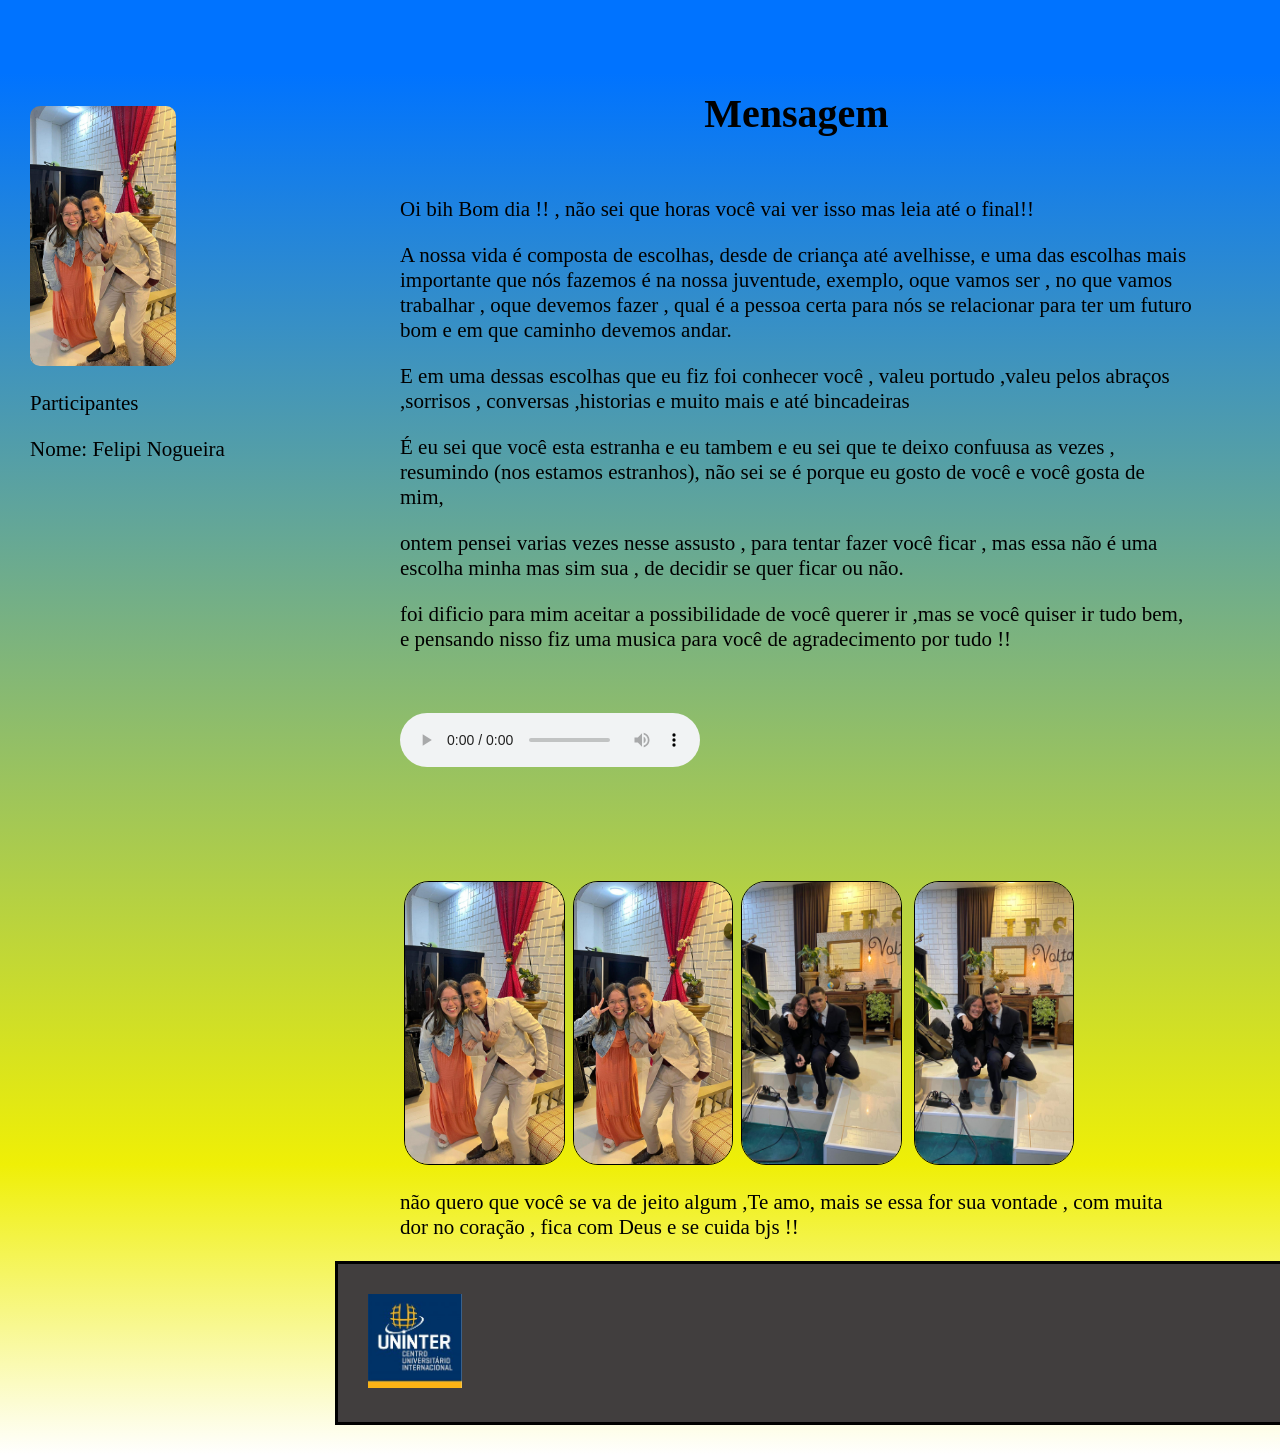
<file: index.html>
<!DOCTYPE html>
<html lang="pt-br">
<head>
    <meta charset="UTF-8">
    <meta name="viewport" content="width=device-width, initial-scale=1.0">
    <title>site </title>
    <link rel="stylesheet" href="felipe.css">
</head>
<body >

 <div class="p2">
    <img src="bih.jpg" alt="" class="img" style="border-radius: 10px;width: 40%;height: 35%;">
    <div class="oiu">
    <p id="ei">Participantes</p>
    <p id="eii">Nome: Felipi Nogueira</p>
    <!-- <p id="eiii">Nome: Diogo Leandro</p> -->
</div>
</div>
<main class="p1">



                <h1 class="central"> Mensagem </h1>

     <p> Oi bih Bom dia !! , não sei que horas você vai ver isso mas leia até o final!!</p>

    <p> A nossa vida é composta de escolhas, desde de criança até avelhisse,
        e uma das escolhas mais importante que nós fazemos é na nossa juventude,
        exemplo, oque vamos ser , no que vamos trabalhar , oque devemos fazer ,
        qual é a pessoa certa para nós se relacionar para ter um futuro bom e 
        em que caminho devemos andar.</p>

    <p>E em uma dessas escolhas que eu fiz foi conhecer você , valeu portudo ,valeu 
        pelos abraços ,sorrisos , conversas ,historias e muito mais e até bincadeiras
    </p>  
    <p> É eu sei que você esta estranha e eu tambem e eu sei que te deixo confuusa as vezes , 
         resumindo (nos estamos estranhos),
         não sei se é porque eu gosto de você e você gosta de mim,
        
    </p> 
    <p>ontem pensei varias vezes nesse assusto , para tentar fazer você ficar , 
        mas essa não é uma escolha minha mas sim sua , de decidir se quer ficar ou não.
    </p>
    <p> foi dificio para mim  aceitar a possibilidade de você querer ir ,mas se você quiser ir tudo bem,
        e pensando nisso fiz uma musica  para você de agradecimento por tudo !! 
        
    </p>

    <audio controls class="audio"><source src="AUD-20260517-WA0035"></audio>


    <div class="d9">
    <img class="imgg" src="bih.jpg" alt="imagem"><img class="imgg" src="bihh.jpg" alt="img" ><img class="imgg" src="bihhh.jpg" alt="">
     <img class="imgg" src="bihhhh.jpg" alt="">
    </div>

  <p> não quero que você se va de jeito algum ,Te amo, mais se essa for sua vontade , com muita dor no coração , 
    fica com Deus e se cuida bjs !! </p>
    <!-- <h1 class="central">Escolhas na juventude que influenciam no nosso futuro.</h1>

    
   <p> A nossa vida é composta de escolhas, desde de criança até avelhisse,
    e uma das escolhas mais importante que nós fazemos é na nossa juventude,
    exemplo, oque vamos ser , no que vamos trabalhar , oque devemos fazer ,
    qual é a pessoa certa para nós se relacionar para ter um futuro bom e 
    em que caminho devemos andar.</p>

    <p > Na nossa juventude aparecem muitas oportunidades e é dificil saber qual a escolha correta a se fazer, por que ainda não temos muito conhecimento 
    e experiencia, e tudo a os nossos olhos parece muito belo por ser novo ,e nessas horas
    a coisa mais importante a se fazer e selecionar as nossas amizades e selecionar as pessoas 
    que vamos andar conversar e se relacionar, por que as nossas amizades e pessoas que se relacionamos 
    pode influenciar muito nos nossos comportamentos tanto para comportamentos bons como ruins.</p>

                            <h2 class="central">Amizade</h2>

   <p> A amizade é uma coisa muito importante na juventude porque ela seliciona o modo como iremos 
    se comportar, e muitas vezes temos dificuldade de diferenciar amizades de colegas 
    por em certos aspectos parecerem iguais , por isso que varias  vezes se perdemos
    e se machucamos,  por tratar como amigo  e acreditar em pessoas que não querem o nosso bem ,
    que querem aproveitar apenas o momento.</p>

    <p> A  verdadeira amizade ela sempre vai te direcionar a o caminho correto e te impulcionar 
    a crecer na vida , porque o maior objetivo de uma amizade verdadeira é ver o outro feliz
    e crecendo na vida.</p>

   <p> A verdadeira amizade ela te ajuda, dando conselhos , Avisos e muita das vezes te repreendendo, 
    e te ouvindo.</p>

   <p> Uma amizade verdadeira sempre ira buscar o melhor caminho quando for te aconselhar com o objetivo 
    de clariar ou abrir a sua mente, para que você possa, ver, entender  ou compreender, fazendo com que
    você tenha mais informação na hora de tomar a sua decisão</p>

                             <h3 class="central">Colegas</h3>

   <p> Colegas ou mas companias, são pessoas que estão até no mesmo lugar e objetivo que você, mas não estão 
    com você realmente, eles não se importam com oque irá acontecer com as pessoal que estão ao lado deles
    o foco deles é sempre diversão e as conquistas deles.</p>

   <p> Colegas ou mas companias eles sempre irão te mostrar o caminho mas se der errado eles não estaram 
    com você.</p>
    
   <p> Colegas ou mas companias  iram te mostrar apenas o prazer mas nunca iram te mostrar a consequencia
    deles.</p>

                                  <h4 class="central">Resumo</h4>

   <p > Boas amizades e companias, sempre iram te impulsionar a adiquirir, conhecimento ,sabedoria e inteligencia
    para que você possa tomar as melhores decisõwes da sua vida, e se apartar de dores fulturas e como a resolver
    problemas presentes da melhor forma sem machucar ninguem.</p>

   <p > E as mas companias sempre iram te impulcionar a ser apressado ,ancioso e aproveitar a penas o 
    momento sem pensar nos problemas futuros , com o discurso ("a vida só se vive uma vez e vai dar 
    nada não" ).</p>

                             <h5 class="central">Palavras Finais</h5>

   <p > Jovens assim como eu, adiquiram o maxímo de sabedoria ,inteligencia e conhecimento para que vocês
    possam tomar as melhores decisoẽs  das suas vidas ,  as suas decisões de agora, iram influenciar 
    muito o seu futuro e o futuro também dos seus filhos que iram vir.</p>

   <p> Eclesiaste 11: 9,10 </p>
   <p class="ppp"> Provérbios  9: 9,10</p> -->


</main>
 <footer> <div class="dd"><img src="imagens.jpg" alt="imagem_da_faculdade_UNINTER" class="footer"></footer></div>   
        
        
        
   
        
    
</body>
</html>
</file>
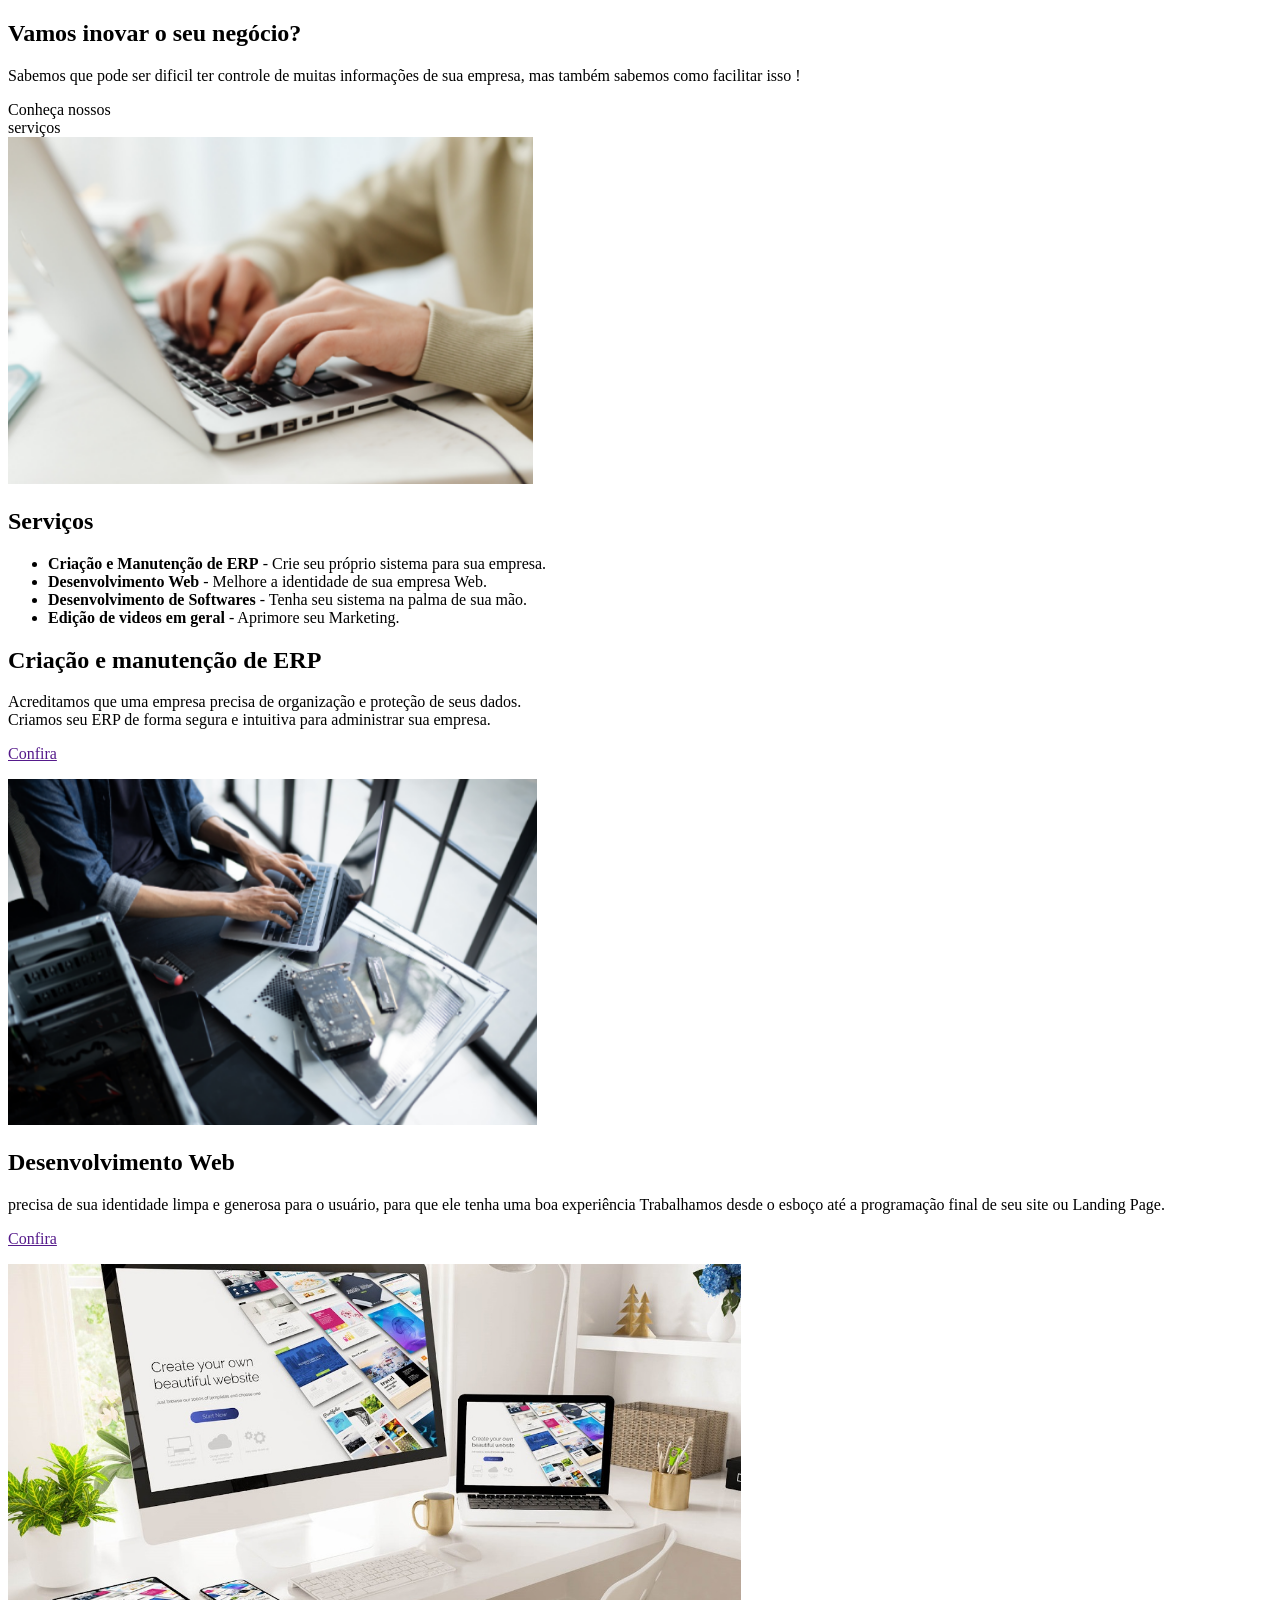
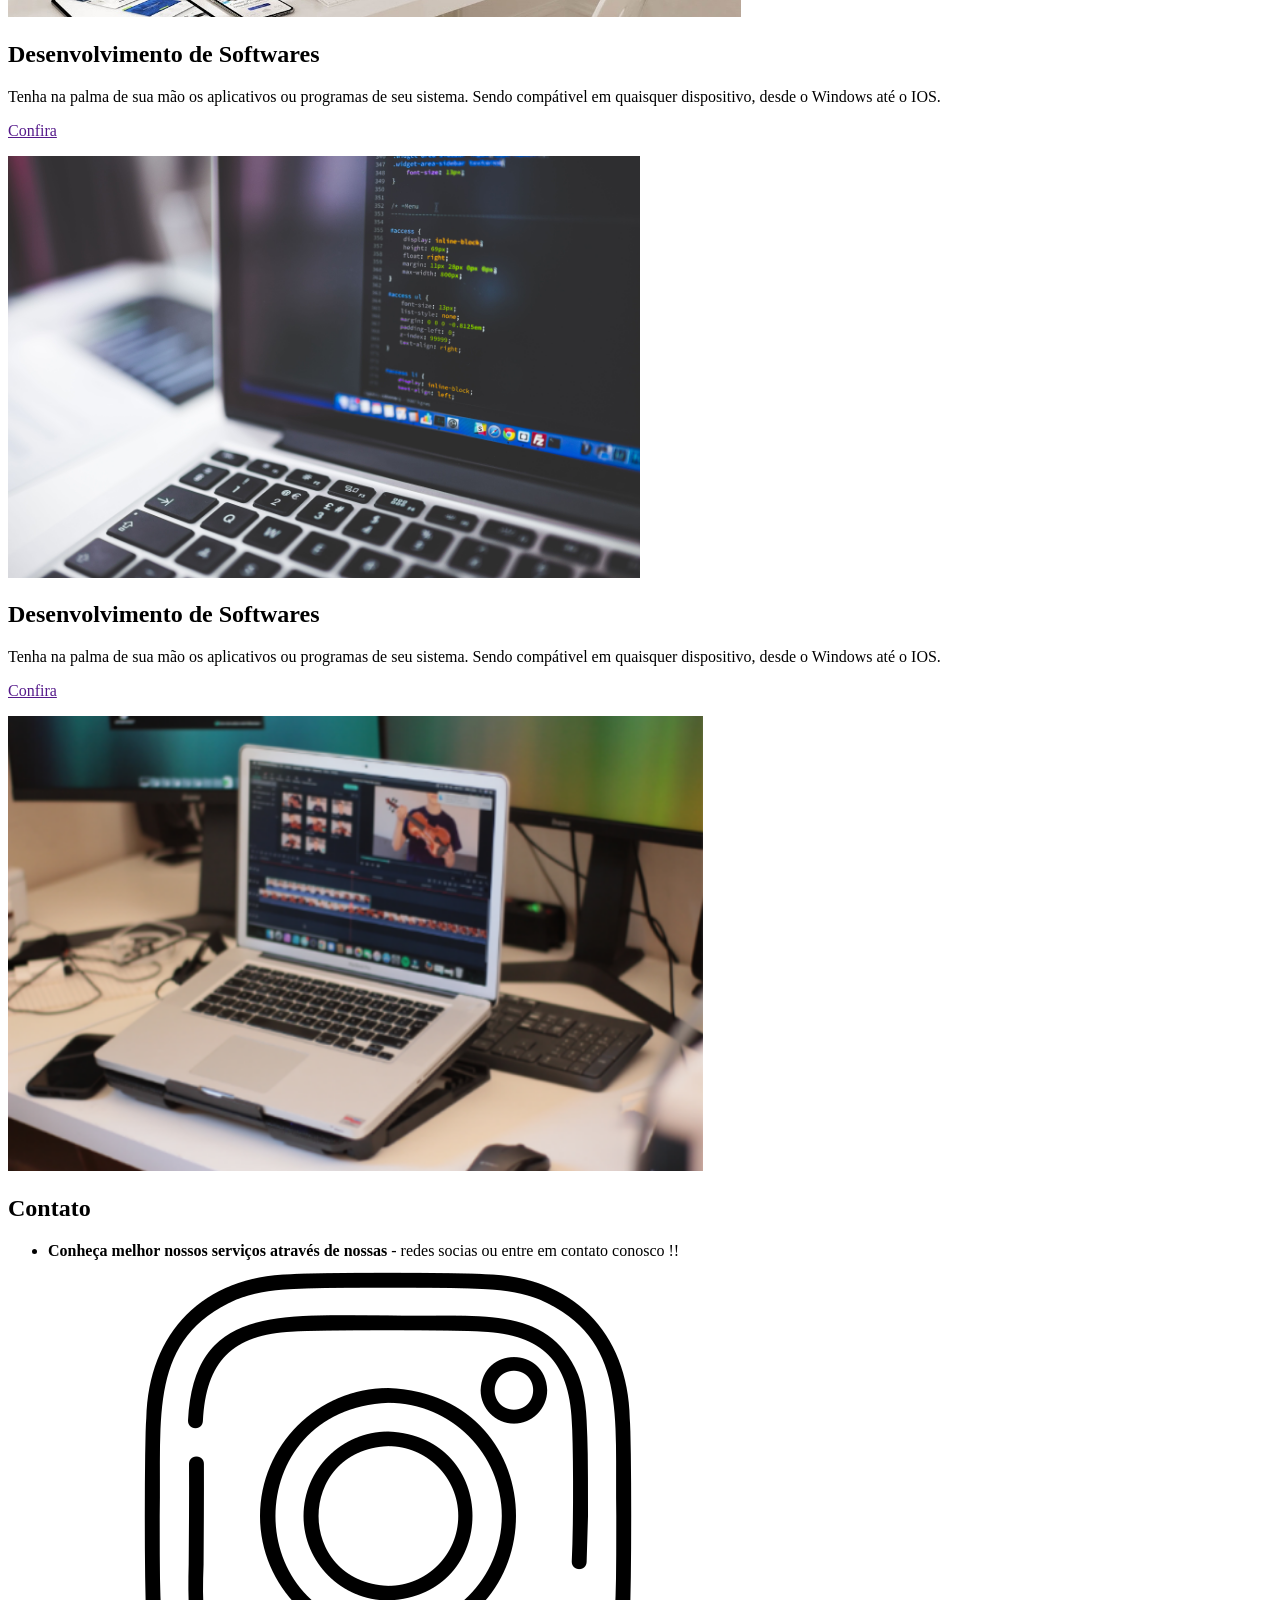
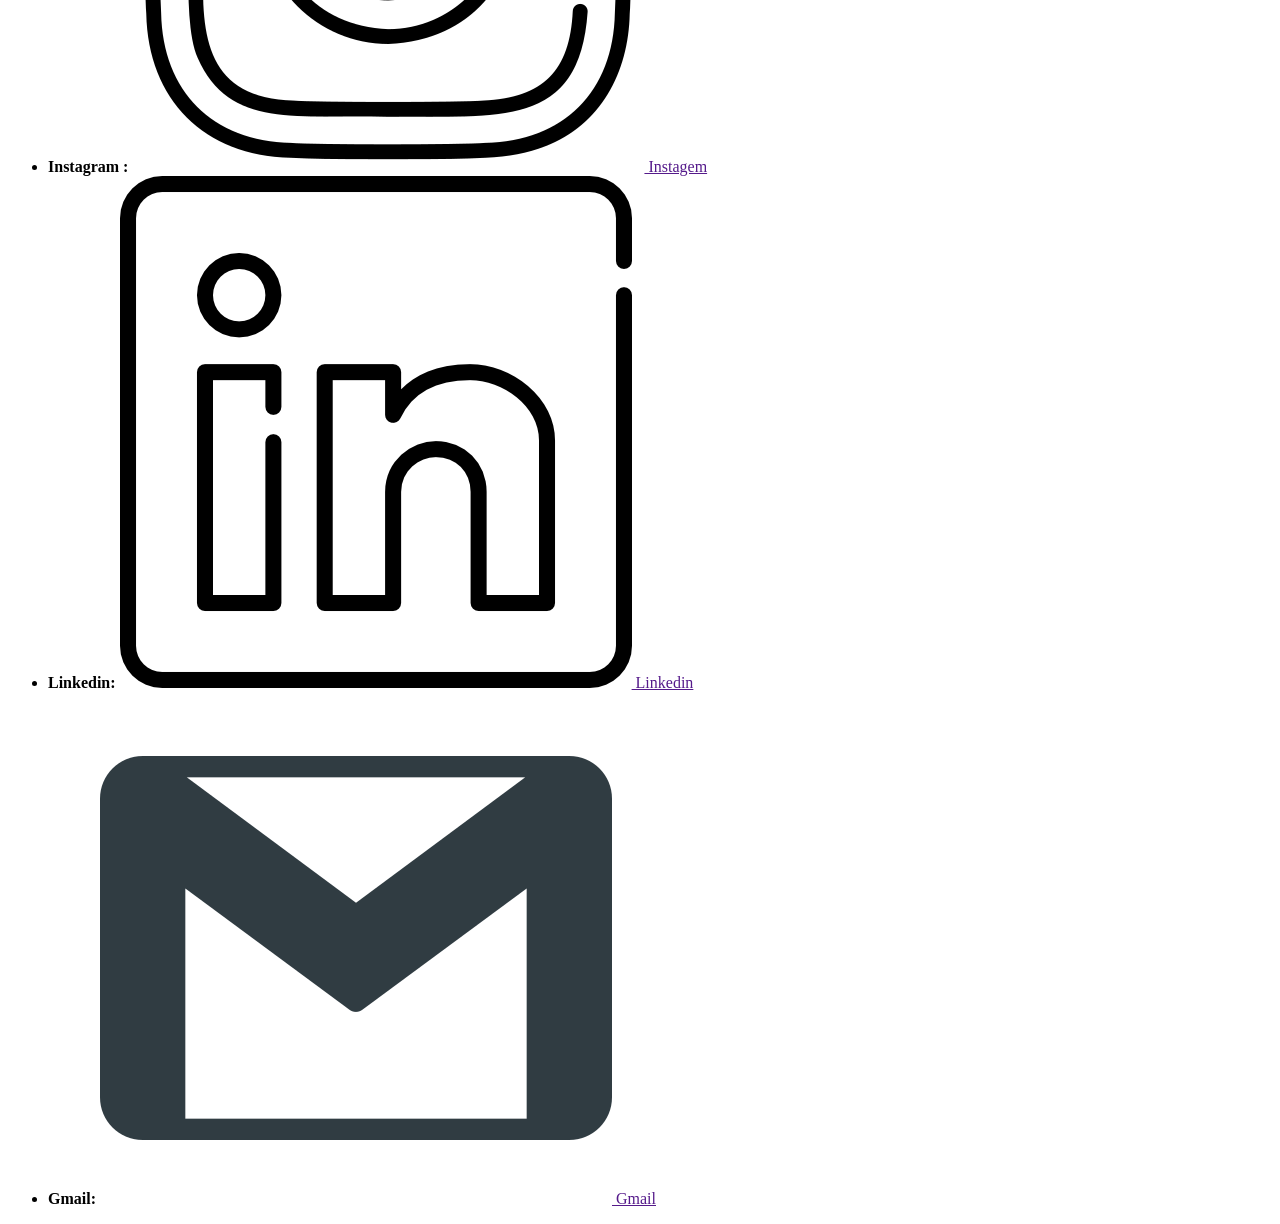
<file: Trabalho_samu/codigo/compatilhado.html>
<!DOCTYPE html>
<html lang="pt-br">

  <head>

      <meta charset="UTF-8" />
      <meta http-equiv="X-UA-Compatible" content="IE=edge" />
      <meta name="viewport" content="width=device-width, initial-scale=1.0" />
     <link rel="stylesheet" href="computador_1561+.css" />
      <link rel="stylesheet" href="computador_1605.css">
      <link rel="stylesheet" href="celular_375.css">
      <link rel="stylesheet" href="celuler_414.css">
      <link rel="stylesheet" href="celular_390.css">
      <link rel="stylesheet" href="celular_430.css">
      <link rel="stylesheet" href="celular_360.css">
      <link rel="stylesheet" href="celular_412.css">
      <link rel="stylesheet" href="celular_344.css">
      <title>Empresa</title>

  </head>
  <body>

      <!-- <header>

          <div class="div1_header ">
            
              <nav class="class_navi_header-principal">
                
                  <ul class="class_ul_da_navi_do_header-principal">
                    
                      <li class="class_li_nav_header-principal"> <a class="class_a_do_ul_do_header-principal" href="">Serviços</a></li>
                      <li class="class_li_nav_header-principal"> <a class="class_a_do_ul_do_header-principal" href="">Sobre nós</a></li>
                      <li class="class_li_nav_header-principal"> <a class="class_a_do_ul_do_header-principal" href="">Contato</a></li>
                    
                  </ul>
                  
              </nav>
              
              <a class="A_da_logo_do_header-principal" href=""> 
                
                  <h2> Shalom <span>Tech</span> </h2> <img src="img/img.png" alt="" style="width: 20%;">
                
              </a>
              
          </div>

    </header>  -->

    <main>

      <section class="section1_do_main"> 
 
                <h1 class="h1_section1_do_main">Vamos inovar o seu negócio?</h1>

                <p class="class_p_do_section1_do_main">Sabemos que pode ser dificil ter controle de muitas informações de sua empresa, mas também sabemos como facilitar isso !</p>
                <a class="botao_link_do_section1">Conheça nossos <br> serviços</a>


            <div class="div2">

              <img class="img" src="img/img_01.png" alt="">

            </div>


      </section>

      <section class="section2_do_main"> 

            <h1 class="h1_section2_do_main">Serviços</h1> 

            <ul class="ul_do_section2_do_main">
              <li><strong>Criação e Manutenção de ERP</strong> - Crie seu próprio sistema para sua empresa. </li>
              <li><strong>Desenvolvimento Web</strong> - Melhore a identidade de sua empresa Web.</li>
              <li><strong>Desenvolvimento de Softwares</strong> - Tenha seu sistema na palma de sua mão.</li>
              <li><strong>Edição de videos em geral</strong> - Aprimore seu Marketing.</li>
            </ul>

      </section>




       <section class="section4_do_main">

        

                <h1 class="h1_do_section4_do_main"> 
                  Criação e manutenção  de ERP 
                </h1>

                <p class="class_p_do_section4_do_main">  
                  Acreditamos   que uma empresa precisa de organização e proteção de seus dados. <br>
                      Criamos seu ERP de forma segura e intuitiva para administrar sua empresa.
                </p>
                  <a class="botao_link_do_section4" href=""><p>Confira</p></a>

      

            <div class="div4">

                <img class="imgg" src="img/img_03.png" alt="">
    
            </div>



      </section>  

       <section class="section5_do_main">

        

                <h1 class="h1_do_section5_do_main"> 
                  Desenvolvimento Web
                </h1>

                <p class="class_p_do_section5_do_main">
                  precisa de sua identidade limpa e generosa para o usuário, para que ele tenha uma boa experiência 
                      Trabalhamos desde o esboço até a programação final de seu site ou Landing Page.
                </p>
                  <a class="botao_link_do_section5" href=""><p>Confira</p></a>



            <div class="div5">

                <img class="imggg" src="img/img7.jpg" style="width: 58%;">

            </div>


    
      </section>  
      
       <section class="section6_do_main">

                    

                <h1 class="h1_do_section6_do_main"> 
                  Desenvolvimento de Softwares
                </h1>

                <p class="class_p_do_section6_do_main">
                  Tenha na palma de sua mão os aplicativos ou programas de seu sistema. 
                          Sendo compátivel em quaisquer dispositivo, desde o Windows até o IOS.
                </p>
                  <a class="botao_link_do_section6" href=""><p>Confira</p></a>



            <div class="div6">

                <img class="imgggg" src="img/img6.jpg" style="width: 50%;">

            </div>
       
     

      </section>

 
      <section class="section7_do_main">

        

                  <h1 class="h1_do_section7_do_main"> 
                    Desenvolvimento de Softwares
                  </h1>
              
                  <p class="class_p_do_section7_do_main">
                    Tenha na palma de sua mão os aplicativos ou programas de seu sistema. 
                            Sendo compátivel em quaisquer dispositivo, desde o Windows até o IOS.
                  </p>
                    <a class="botao_link_do_section7" href=""><p>Confira</p></a>
              
              
              
              <div class="div7">
              
                  <img class="img" src="img/img_04.png" style="width: 55%;height: 90%;">
              
              </div>


      

      </section>   


      
      <section class="section8_do_main"> 

          <h1 class="h1_section8_do_main">Contato</h1> 

          <ul class="ul_do_section8_do_main">

            <li class="lli"><strong >Conheça melhor nossos serviços através de nossas</strong> - redes socias ou entre em contato conosco !! </li>

            <li class="llii"><strong>Instagram :  </strong> 
                <a href=""><img class="imm" src="img/communication_15047584.png" alt="" > Instagem </a>
    
            <li class="llii"><strong>Linkedin: </strong>   <a href="">
              <img class="imm" src="img/linkedin_408805.png" > Linkedin</a></li>

            <li class="llii"><strong>Gmail: </strong> <a href=""><img class="imm" src="img/logo_15455282.png"  alt="" > Gmail</a></li>
          </ul>

      </section>

    </main> 
<!--      
     <footer> 
      
          <h1 class="h1_do_section8_do_main">Contato</h1>
          <p class="class_p_do_section8_do_main">Conheça melhor nossos serviços através de nossas <br> redes socias ou entre em contato conosco !!</p>

      <div class="div_footer">

            <a href="">
          <img src="img/linkedin_408805.png" style="width: 25%;"> <br>Linkedin</a>
            <a href=""><img src="img/communication_15047584.png" alt="" style="width: 27%;"> <br>Instagem</a>
          <a href=""><img src="img/logo_15455282.png"  alt="" width="25%"><br> Gmail</a>

      </div> 
       
    </footer> 
    <script src="script.js"></script>
       -->
  </body>

</html>
</file>
<file: felipe.css>
body{background: linear-gradient(#0073ff 5% , rgb(239, 239, 6)80%,white);
     margin: 30px;}

.p2{display: inline-block;
    width: 30%;
    vertical-align: top;
    position: relative;
    padding: 76px 0 0 0;}
.d9{margin: 110px 0 20px;}
#ei{font-size: 21px;}
#eii{font-size: 21px;}
#eiii{font-size: 21px;}

.imgg{width: 20%; border:solid black 1px; border-radius: 25px;margin: 0 4px;}

.p1{display: inline-block;
    width: 65%;}

.img{width: 60%;}

h1{font-size: 40px;}

h2{font-size: 35px;}

h3{font-size: 30px;}

h4{font-size: 25px;}

h5{font-size: 20px;}

.central {
    text-align: center;
    margin: 30px;
    padding: 30px;}

p{font-size: 21px;}

footer{position: relative;
margin-left: 25%;}
.audio{margin: 40px 0 0;}
.dd{margin: auto;
       width: 940px;
       border: black solid 3px;
       padding: 30px ;
       background:rgb(65, 62, 62);
       position: relative;
}
.ppp{ margin: 0 0 70px 0;}
.footer{
    width: 10%;
}

@media screen and (max-width:480px) {
body{ display: block;
      margin: 20px;}
.img{width: 43%;}      
.p2{width: auto;}
#ei{ font-size: 21px;
     vertical-align: top;
     margin: 0 0 20px 0;}
#eiii{margin: 0 0 20px 0;font-size: 14px;}
.imgg{width: 30%; border:solid black 1px; border-radius: 25px;margin: 0 4px ;}

#eii{
    margin: 0 0 20px 0;font-size: 14px;}
.oiu{display: inline-block;vertical-align: top;
width: 40%;}
.d9{margin: 50px 0 20px;}
.central{
padding: 10px 0;}
h1{font-size: 25px;}
.p1{width: auto;}
h2,h3,h4,h5{font-size: 25px;}
.p1{display:grid;}
.dd{width: auto;
border: solid black 0px;}
.footer{width: 33%;}
footer{position: static;
         margin: auto;   }
}
</file>
<file: Trabalho_samu/codigo/computador_1561+.css>
@media (min-width:1561px) and (max-width:1604px){
    @import url('https://fonts.googleapis.com/css2?family=Krona+One&display=swap');
    @import url('https://fonts.googleapis.com/css2?family=Montserrat:ital,wght@0,100..900;1,100..900&display=swap');
    
    @import url('https://fonts.googleapis.com/css2?family=Alice&family=Montserrat:ital@0;1&family=Open+Sans:ital,wght@0,300..800;1,300..800&display=swap');

    
    
body{
    margin: 0 0 0 0;
    height: 100vh;
}

main ,footer{
    background:radial-gradient(#02081e 18%,#07152b 50%,#203258 150% ,#255bb1 130%,#217cf4 150%,blue 50%, rgb(88, 199, 236)200%, rgb(75, 154, 211)10%);
}

body{
    margin: 0;
}

header{ 
    /* width: 100%; */
    /* display: flex; */
    justify-content: space-between;  
    background:linear-gradient(#cfcfcf 10%,#d4d4d4 30%,#cacaca 60%,#dadada 80%,#e1e1e1 100%);
}

.div1_header{
    display: flex;
    justify-content: space-between;
}

.class_navi_header-principal{
    display: flex;
    align-items: center; 
}
   
.class_ul_da_navi_do_header-principal{
    display: flex;
    gap: 25px; 
 
}

.class_li_nav_header-principal {
    display: flex;
}


.class_a_do_ul_do_header-principal{
    font-family: "Open Sans", sans-serif;
    font-size: 21px;
    display: flex;
    text-decoration: none;
    color: black;
    font-weight: bold;
}

.A_da_logo_do_header-principal{ font-size: 14px;
    align-items: center;
    width: 15%;
    font-family: "Open Sans", sans-serif;
    font-size: 20px;
    display: flex;
    text-decoration: none;
    color: black;
}
 
.class_a_do_ul_do_header-principal:hover {
    color:purple ;
}

.A_da_logo_do_header-principal:hover{
    color: purple;
}
span{
    color: #0f55b2;
    font-weight:lighter;
}


.section1_do_main{
    width: 60%;
    display: grid;
    grid-column: 2;
    grid-template-rows: 130px 102px 63px 164px;
    margin: 0 auto;
    padding: 170px 0 0 90px;
    height: 60vh;
}

.h1_section1_do_main{
 margin: 0;
 grid-column: 1;
 color: white;
 font-size: 50px;



}
.class_p_do_section1_do_main{
    grid-column: 1;
    font-size: 23.9px;
    color: white;
    font-family:  "Alice", serif;
    font-style: italic;
    margin: 0;

}

.botao_link_do_section1:hover{
    background: purple;
    color: purple;
    background:rgb(30, 28, 28);
    border-width: 0 0 2px 0;
    border-color: #ccc;
    border-style: solid;
    cursor: pointer;
    width: 33%;
    padding: 5px;
    font-size: 24px;
}


.botao_link_do_section1{
    grid-column: 1;
    font-size: 21.9px;
    font-weight: bold;
    border: 1px black solid;
    width: 30%;
    border-radius: 33px;
    text-align: center;
    background: white;
    padding: 5px 0;
    color: rgb(123, 54, 227);

    text-decoration: none;
     color: black;
    border: solid #c3bcbc 1px;
    border-radius: 70px 70px; 
    text-align: center;
     float:inline-start; 
    box-shadow: 15px 20px 13px;

    
}

.div2{
    width: 100%;
    grid-column: 2;
    grid-row: 1/4;
    padding:  0 0 0 23px;
}
.img{
    width: 80%;
    border-radius: 72%;
    height: 211px;
    
}



/* section2 */


.section2_do_main{
    margin: 0 auto;
    width: 60%;
    height: 80vh;
}
.h1_section2_do_main{
    text-align: center;
    font-size: 47px;
    color: white;
    padding: 0 0 70px 0;
}
.ul_do_section2_do_main {
    list-style-type: none;
    margin:  0 0 0 120px;
}

.ul_do_section2_do_main li{
    margin: 0 0 30px 0;
    font-size: 20px;
    color:rgb(245, 240, 240);




}

strong{
    font-size: 25px;
    color: white;
    font-weight: bold;
}



/* section4 */




.section4_do_main{
    width: 60%;
    display: grid;
    grid-column: 2;
    grid-template-rows: 126px 150px 63px 164px;
    margin: 0 auto;
    padding: 0 30px;
    height: 80vh;
}

.h1_do_section4_do_main{
 margin: 0;
 grid-column: 1;
 color: white;
 font-size: 50px;



}
.class_p_do_section4_do_main{
    grid-column: 1;
    font-size: 23.9px;
    color: white;
    font-family:  "Alice", serif;
    font-style: italic;
    margin: 0 55px 0 0;

}

.botao_link_do_section4:hover{

    border: 1px solid white;

    background: purple;
    color: purple;
    background:rgb(30, 28, 28);
    border-width: 0 0 2px 0;
    border-color: #ccc;
    border-style: solid;
    cursor: pointer;
    width: 33%;
    font-size: 24px;

}


.botao_link_do_section4{

    grid-column: 1;
    font-size: 21.9px;
    font-weight: bold;
    border: 1px black solid;
    width: 30%;
    border-radius: 33px;
    text-align: center;
    background: white;
    color: rgb(123, 54, 227);

    text-decoration: none;
     color: black;
    border: solid #c3bcbc 1px;
    border-radius: 70px 70px; 
    text-align: center;
     float:inline-start; 
    box-shadow: 15px 20px 13px;

    
}
.botao_link_do_section4 p{
    margin: 18px;
}

.div4{
    width: 100%;
    grid-column: 2;
    grid-row: 1/4;
}
.imgg{
    margin: 25px 0 0 30px;
    width: 80%;
    border-radius: 10px;
    height: 211px;

   
}




/* section 5 */




.section5_do_main{
    width: 60%;
    display: grid;
    grid-column: 2;
    grid-template-rows: 90px 130px 63px 164px;
    margin: 0 auto;
    padding: 0 30px;
    height: 80vh;
}

.h1_do_section5_do_main{
 margin: 0;
 grid-column: 2;
 color: white;
 font-size: 50px;



}
.class_p_do_section5_do_main{
    grid-column: 2;
    font-size: 23.9px;
    color: white;
    font-family:  "Alice", serif;
    font-style: italic;
    margin: 0 55px 0 0;

}

.botao_link_do_section5:hover{

    border: 1px solid white;
    background: purple;
    color: purple;
    background:rgb(30, 28, 28);
    border-width: 0 0 2px 0;
    border-color: #ccc;
    border-style: solid;
    cursor: pointer;
    width: 33%;
    font-size: 24px
}


.botao_link_do_section5{
    grid-column: 2;
    font-size: 21.9px;
    font-weight: bold;
    width: 30%;
    border-radius: 33px;
    background: white;

    text-decoration: none;
     color: black;
    border: solid #c3bcbc 1px;
    border-radius: 70px 70px; 
    text-align: center;
     float:inline-start; 
    box-shadow: 15px 20px 13px;

    
}
.botao_link_do_section5 p{
    margin: 18px;
}

.div5{
    width: 100%;
    grid-column: 1;
    grid-row: 1/4;
}
.imggg{
    margin: 25px 0 0 30px;
    width: 80%;
    border-radius: 72%;
    height: 211px;
}


/* section6 */




.section6_do_main{
    width: 60%;
    display: grid;
    grid-column: 2;
    grid-template-rows: 132px 121px 63px 164px;
    margin: 0 auto;
    padding: 0 30px;
    height: 87vh;
}

.h1_do_section6_do_main{
 margin: 0;
 grid-column: 1;
 color: white;
 font-size: 50px;



}
.class_p_do_section6_do_main{
    grid-column: 1;
    font-size: 23.9px;
    color: white;
    font-family:  "Alice", serif;
    font-style: italic;
    margin: 0 55px 0 0;

}

.botao_link_do_section6:hover{
    border: 1px solid white;
    background: purple;
    color: purple;
    background:rgb(30, 28, 28);
    border-width: 0 0 2px 0;
    border-color: #ccc;
    border-style: solid;
    cursor: pointer;
    width: 33%;
    font-size: 24px;
}


.botao_link_do_section6{
    grid-column: 1;
    font-size: 21.9px;
    font-weight: bold;
    width: 30%;
    border-radius: 33px;
    background: white;

    text-decoration: none;
     color: black;
    border: solid #c3bcbc 1px;
    border-radius: 70px 70px; 
    text-align: center;
     float:inline-start; 
    box-shadow: 15px 20px 13px;

    
}
.botao_link_do_section6 p{
    margin: 18px;
}

.div6{
    width: 164%;
    grid-column: 2;
    grid-row: 1/4;
}
.imgggg{
    margin: 30px 0 0 30px;
    width: 100%;
    border-radius: 10px;
    height: 211px;


}




/* section7 */


   

.section7_do_main{
    width: 60%;
    display: grid;
    grid-column: 2;
    grid-template-rows: 132px 130px 63px 164px;
    margin: 0 auto;
    padding: 0 30px;
    height: 80vh;
}

.h1_do_section7_do_main{
 margin: 0;
 grid-column: 2;
 color: white;
 font-size: 50px;



}
.class_p_do_section7_do_main{
    grid-column: 2;
    font-size: 23.9px;
    color: white;
    font-family:  "Alice", serif;
    font-style: italic;
    margin: 0 55px 0 0;

}

.botao_link_do_section7:hover{
    border: 1px solid white;
    background: purple;
    color: purple;
    background:rgb(30, 28, 28);
    border-width: 0 0 2px 0;
    border-color: #ccc;
    border-style: solid;
    cursor: pointer;
    width: 33%;
    font-size: 24px;
}


.botao_link_do_section7{
    grid-column:2;
    font-size: 21.9px;
    font-weight: bold;
    width: 30%;
    border-radius: 33px;
    background: white;

    text-decoration: none;
     color: black;
    border: solid #c3bcbc 1px;
    border-radius: 70px 70px; 
    text-align: center;
     float:inline-start; 
    box-shadow: 15px 20px 13px;

    
}
.botao_link_do_section7 p{
    margin: 18px;
}

.div7{
    width: 120%;
    grid-column: 1;
    grid-row: 1/4;
}
.imggg{
    margin: 25px 0 0 30px;
    width: 100%;
    border-radius: 72%;
    height: 211px;
}


/* Section8 */



.section8_do_main{
    width: 40%;
    margin: 0 auto;
    border: solid 2px black;
    border-radius: 30px;
    height: 40vh;
    border-top-color:#ccc ;
    border-bottom-color: #ccc ;
    border-left-color: rgb(128, 24, 24)  ;
    border-right-color:   rgb(128, 24, 24) ;

}

.h1_section8_do_main{
    margin: 30px 0 50px 0;
    text-align: center;
    font-size: 1.8em;
    color: #dfd1d1;
    
    }

.lli {
    font-size: 20px;
    color:
    rgb(173, 31, 31);
    margin: 0 0 50px 0;
    
}
.llii{ color:rgb(173, 31, 31);
margin: 0 0 15px 0;
}
.llii a{
    color:rgb(173, 31, 31);
    font-size: 18px;
}
.imm{
    width: 3%;
}
}
</file>
<file: Trabalho_samu/codigo/computador_1605.css>
@media (min-width:1605px) {
    @import url('https://fonts.googleapis.com/css2?family=Krona+One&display=swap');
    @import url('https://fonts.googleapis.com/css2?family=Montserrat:ital,wght@0,100..900;1,100..900&display=swap');
    
    @import url('https://fonts.googleapis.com/css2?family=Alice&family=Montserrat:ital@0;1&family=Open+Sans:ital,wght@0,300..800;1,300..800&display=swap');

    
body{
    margin: 0 0 0 0;
    height: 100vh;
}

main ,footer{
    background:radial-gradient(#02081e 18%,#07152b 50%,#203258 150% ,#255bb1 130%,#217cf4 150%,blue 50%, rgb(88, 199, 236)200%, rgb(75, 154, 211)10%);
}

body{
    margin: 0;
}

header{ 
    /* width: 100%; */
    /* display: flex; */
    justify-content: space-between;  
    background:linear-gradient(#cfcfcf 10%,#d4d4d4 30%,#cacaca 60%,#dadada 80%,#e1e1e1 100%);
}

.div1_header{
    display: flex;
    justify-content: space-between;
}

.class_navi_header-principal{
    display: flex;
    align-items: center; 
}
   
.class_ul_da_navi_do_header-principal{
    display: flex;
    gap: 25px; 
 
}

.class_li_nav_header-principal {
    display: flex;
}


.class_a_do_ul_do_header-principal{
    font-family: "Open Sans", sans-serif;
    font-size: 21px;
    display: flex;
    text-decoration: none;
    color: black;
    font-weight: bold;
}

.A_da_logo_do_header-principal{ font-size: 14px;
    align-items: center;
    width: 15%;
    font-family: "Open Sans", sans-serif;
    font-size: 20px;
    display: flex;
    text-decoration: none;
    color: black;
}
 
.class_a_do_ul_do_header-principal:hover {
    color:purple ;
}

.A_da_logo_do_header-principal:hover{
    color: purple;
}
span{
    color: #0f55b2;
    font-weight:lighter;
}


.section1_do_main{
    width: 60%;
    display: grid;
    grid-column: 2;
    grid-template-rows: 90px 102px 63px 164px;
    margin: 0 auto;
    padding: 170px 0 0 90px;
    height: 60vh;
}

.h1_section1_do_main{
 margin: 0;
 grid-column: 1;
 color: white;
 font-size: 50px;



}
.class_p_do_section1_do_main{
    grid-column: 1;
    font-size: 23.9px;
    color: white;
    font-family:  "Alice", serif;
    font-style: italic;
    margin: 0;

}

.botao_link_do_section1:hover{
    background: purple;
    color: purple;
    background:rgb(30, 28, 28);
    border-width: 0 0 2px 0;
    border-color: #ccc;
    border-style: solid;
    cursor: pointer;
    width: 33%;
    padding: 5px;
    font-size: 24px;



}


.botao_link_do_section1{
    grid-column: 1;
    font-size: 21.9px;
    font-weight: bold;
    border: 1px black solid;
    width: 30%;
    border-radius: 33px;
    text-align: center;
    background: white;
    padding: 5px 0;
    color: rgb(123, 54, 227);

    text-decoration: none;
     color: black;
    border: solid #c3bcbc 1px;
    border-radius: 70px 70px; 
    text-align: center;
     float:inline-start; 
    box-shadow: 15px 20px 13px;

}

.div2{
    width: 100%;
    grid-column: 2;
    grid-row: 1/4;
    padding:  0 0 0 23px;
}
.img{
    width: 80%;
    border-radius: 72%;
    height: 211px;
    
}



/* section2 */


.section2_do_main{
    margin: 0 auto;
    width: 60%;
    height: 80vh;
}
.h1_section2_do_main{
    text-align: center;
    font-size: 47px;
    color: white;
    padding: 0 0 70px 0;
}
.ul_do_section2_do_main {
    list-style-type: none;
    margin:  0 0 0 120px;
}

.ul_do_section2_do_main li{
    margin: 0 0 30px 0;
    font-size: 20px;
    color:rgb(245, 240, 240);




}

strong{
    font-size: 25px;
    color: white;
    font-weight: bold;
}



/* section4 */




.section4_do_main{
    width: 60%;
    display: grid;
    grid-column: 2;
    grid-template-rows: 126px 150px 63px 164px;
    margin: 0 auto;
    padding: 0 30px;
    height: 80vh;
}

.h1_do_section4_do_main{
 margin: 0;
 grid-column: 1;
 color: white;
 font-size: 50px;



}
.class_p_do_section4_do_main{
    grid-column: 1;
    font-size: 23.9px;
    color: white;
    font-family:  "Alice", serif;
    font-style: italic;
    margin: 0 55px 0 0;

}

.botao_link_do_section4:hover{
    border: 1px solid white;

    background: purple;
    color: purple;
    background:rgb(30, 28, 28);
    border-width: 0 0 2px 0;
    border-color: #ccc;
    border-style: solid;
    cursor: pointer;
    width: 33%;
    font-size: 24px;

}


.botao_link_do_section4{
    grid-column: 1;
    font-size: 21.9px;
    font-weight: bold;
    border: 1px black solid;
    width: 30%;
    border-radius: 33px;
    text-align: center;
    background: white;
    color: rgb(123, 54, 227);

    text-decoration: none;
     color: black;
    border: solid #c3bcbc 1px;
    border-radius: 70px 70px; 
    text-align: center;
     float:inline-start; 
    box-shadow: 15px 20px 13px;
    
}
.botao_link_do_section4 p{
    margin: 18px;
}

.div4{
    width: 100%;
    grid-column: 2;
    grid-row: 1/4;
}
.imgg{
    margin: 25px 0 0 30px;
    width: 80%;
    border-radius: 10px;
    height: 211px;

   
}




/* section 5 */




.section5_do_main{
    width: 60%;
    display: grid;
    grid-column: 2;
    grid-template-rows: 90px 130px 63px 164px;
    margin: 0 auto;
    padding: 0 30px;
    height: 80vh;
}

.h1_do_section5_do_main{
 margin: 0;
 grid-column: 2;
 color: white;
 font-size: 50px;



}
.class_p_do_section5_do_main{
    grid-column: 2;
    font-size: 23.9px;
    color: white;
    font-family:  "Alice", serif;
    font-style: italic;
    margin: 0 55px 0 0;

}

.botao_link_do_section5:hover{
    border: 1px solid white;
    background: purple;
    color: purple;
    background:rgb(30, 28, 28);
    border-width: 0 0 2px 0;
    border-color: #ccc;
    border-style: solid;
    cursor: pointer;
    width: 33%;
    font-size: 24px;


}


.botao_link_do_section5{
    grid-column: 2;
    font-size: 21.9px;
    font-weight: bold;
    width: 30%;
    border-radius: 33px;
    background: white;

    text-decoration: none;
     color: black;
    border: solid #c3bcbc 1px;
    border-radius: 70px 70px; 
    text-align: center;
     float:inline-start; 
    box-shadow: 15px 20px 13px;
    
}
.botao_link_do_section5 p{
    margin: 18px;
}

.div5{
    width: 100%;
    grid-column: 1;
    grid-row: 1/4;
}
.imggg{
    margin: 25px 0 0 30px;
    width: 80%;
    border-radius: 72%;
    height: 211px;
}


/* section6 */




.section6_do_main{
    width: 60%;
    display: grid;
    grid-column: 2;
    grid-template-rows: 132px 121px 63px 164px;
    margin: 0 auto;
    padding: 0 30px;
    height: 87vh;
}

.h1_do_section6_do_main{
 margin: 0;
 grid-column: 1;
 color: white;
 font-size: 50px;



}
.class_p_do_section6_do_main{
    grid-column: 1;
    font-size: 23.9px;
    color: white;
    font-family:  "Alice", serif;
    font-style: italic;
    margin: 0 55px 0 0;

}

.botao_link_do_section6:hover{
    border: 1px solid white;
    background: purple;
    color: purple;
    background:rgb(30, 28, 28);
    border-width: 0 0 2px 0;
    border-color: #ccc;
    border-style: solid;
    cursor: pointer;
    width: 33%;
    font-size: 24px;
}


.botao_link_do_section6{
    grid-column: 1;
    font-size: 21.9px;
    font-weight: bold;
    width: 30%;
    border-radius: 33px;
    background: white;

    text-decoration: none;
     color: black;
    border: solid #c3bcbc 1px;
    border-radius: 70px 70px; 
    text-align: center;
     float:inline-start; 
    box-shadow: 15px 20px 13px;

    
}
.botao_link_do_section6 p{
    margin: 18px;
}

.div6{
    width: 164%;
    grid-column: 2;
    grid-row: 1/4;
}
.imgggg{
    margin: 30px 0 0 30px;
    width: 100%;
    border-radius: 10px;
    height: 211px;


}




/* section7 */


   

.section7_do_main{
    width: 60%;
    display: grid;
    grid-column: 2;
    grid-template-rows: 90px 130px 63px 164px;
    margin: 0 auto;
    padding: 0 30px;
    height: 80vh;
}

.h1_do_section7_do_main{
 margin: 0;
 grid-column: 2;
 color: white;
 font-size: 50px;



}
.class_p_do_section7_do_main{
    grid-column: 2;
    font-size: 23.9px;
    color: white;
    font-family:  "Alice", serif;
    font-style: italic;
    margin: 0 55px 0 0;

}

.botao_link_do_section7:hover{
    border: 1px solid white;
    background: purple;
    color: purple;
    background:rgb(30, 28, 28);
    border-width: 0 0 2px 0;
    border-color: #ccc;
    border-style: solid;
    cursor: pointer;
    width: 33%;
    font-size: 24px;
}


.botao_link_do_section7{
    grid-column:2;
    font-size: 21.9px;
    font-weight: bold;
    width: 30%;
    border-radius: 33px;
    background: white;

    text-decoration: none;
     color: black;
    border: solid #c3bcbc 1px;
    border-radius: 70px 70px; 
    text-align: center;
     float:inline-start; 
    box-shadow: 15px 20px 13px;

    
}
.botao_link_do_section7 p{
    margin: 18px;
}

.div7{
    width: 120%;
    grid-column: 1;
    grid-row: 1/4;
}
.imggg{
    margin: 25px 0 0 30px;
    width: 100%;
    border-radius: 72%;
    height: 211px;
}


/* section8 */


.section8_do_main{
    width: 40%;
    margin: 0 auto;
    border: solid 2px black;
    border-radius: 30px;
    height: 40vh;
    border-top-color:#ccc ;
    border-bottom-color: #ccc ;
    border-left-color: rgb(128, 24, 24)  ;
    border-right-color:   rgb(128, 24, 24) ;

}

.h1_section8_do_main{
    margin: 30px 0 50px 0px;
    text-align: center;
    font-size: 1.8em;
    color: #dfd1d1;
    
    }

.lli {
    font-size: 20px;
    color:
    rgb(173, 31, 31);
    margin: 0 0 50px 0;
    
}
.llii{ color:rgb(173, 31, 31);
margin: 0 0 15px 0;
}
.llii a{
    color:rgb(173, 31, 31);
    font-size: 18px;
}
.imm{
    width: 3%;
}

}
</file>
<file: Trabalho_samu/codigo/celular_375.css>
@import url('https://fonts.googleapis.com/css2?family=Krona+One&display=swap');
@import url('https://fonts.googleapis.com/css2?family=Montserrat:ital,wght@0,100..900;1,100..900&display=swap');

@import url('https://fonts.googleapis.com/css2?family=Alice&family=Montserrat:ital@0;1&family=Open+Sans:ital,wght@0,300..800;1,300..800&display=swap');



@media(min-width : 375px) and (max-width: 375px) {
    
  body{
    background:radial-gradient(#02081e 18%,#07152b 50%,#203258 150% ,#255bb1 130%,#217cf4 150%,blue 50%, rgb(88, 199, 236)200%, rgb(75, 154, 211)10%);
    }
    
  .section1_do_main{
   
    text-align:center;
    display: grid;
    grid-template-areas: 'h1_section1_do_main''div2''class_p_do_section1_do_main''botao_link_do_section1';
    margin:  0 0 150px 0;
    
  }
  .h1_section1_do_main{
    grid-area: h1_section1_do_main;
    font-size: 28.9px;
    padding: 10px 64px;
    color: white;
  }
  .img{
    width: 50%;
    border-radius: 5%;
    height: 100%;
  }
  .div2{
    grid-area: div2;
  }
  .class_p_do_section1_do_main{
    grid-area: class_p_do_section1_do_main;
    font-size: 15.9px;
    color: white;
    padding: 10px 40px; 
    font-family:  "Alice", serif;
    font-style: italic;
  }
 
  .botao_link_do_section1{
    margin: 0 0 0 85px;
    width: 40%;
    grid-area: botao_link_do_section1;
    padding: 5px 20px;
    border: 1px black solid; 
    border-radius: 60px;
    font-size: 16.9px;
    background: rgb(222, 211, 211);
  }


  /* Section2 */


  .section2_do_main{
    text-align: center;
    margin:  0 0 120px 0;

  }
  .h1_section2_do_main{
    font-size: 28.9px;
    color: white;
  }
 
  .ul_do_section2_do_main {
    list-style: none;
    padding: 0 20px;
  }
  .ul_do_section2_do_main li{
    font-size: 14.5px;
    margin: 0 0 15px 0;
    color: white;
  }
  strong{
    font-size: 16.6px;
  color: white;}


    /* section4 */


.section4_do_main{
  display: grid;
  text-align: center;
  grid-template-areas: 'h1_do_section4_do_main''div4''class_p_do_section4_do_main''botao_link_do_section4';
  margin:  0 0 120px 0;

}

.h1_do_section4_do_main{
  font-size: 25.9px;
  grid-area:h1_do_section4_do_main ;
  color: white;
  padding: 10px 55px;

}

.div4{
  grid-area: div4;
}

.class_p_do_section4_do_main{
  grid-area: class_p_do_section4_do_main;
  font-size: 15.9px;
  color: white;
  padding: 10px 40px; 
  font-family:  "Alice", serif;
  font-style: italic;
}

.botao_link_do_section4{
  padding: 0 24px;
  border: 1px solid black;
  border-radius: 60px;
  background: #ccc;
  width: 40%;
  font-size: 16.9px;
  text-decoration: none;
  color: black;
  margin: 5px 0 0 83px;
}
.imgg{
  width: 50%;
  border-radius: 5%;
  height: 100%;
}

/*section5  */


.section5_do_main{
  display: grid;
  text-align: center;
  grid-template-areas: 'h1_do_section4_do_main''div4''class_p_do_section4_do_main''botao_link_do_section4';
  margin:  0 0 120px 0;

}

.h1_do_section5_do_main{
  font-size: 25.9px;
  grid-area:h1_do_section4_do_main ;
  color: white;
  padding: 10px 60px;

}

.div5{
  grid-area: div4;
}

.class_p_do_section5_do_main{
  grid-area: class_p_do_section4_do_main;
  font-size: 15.9px;
  color: white;
  padding: 10px 40px; 
  font-family:  "Alice", serif;
  font-style: italic;
}

.botao_link_do_section5{
  padding: 0 24px;
  border: 1px solid black;
  border-radius: 60px;
  background: #ccc;
  width: 40%;
  font-size: 16.9px;
  text-decoration: none;
  color: black;
  margin: 5px 0 0 83px;
}
.imggg{
  width: 50%;
  border-radius: 5%;
  height: 100%;
}

/* section6 */



.section6_do_main{
  display: grid;
  text-align: center;
  grid-template-areas: 'h1_do_section4_do_main''div4''class_p_do_section4_do_main''botao_link_do_section4';
  margin:  0 0 120px 0;

}

.h1_do_section6_do_main{
  font-size: 25.9px;
  grid-area:h1_do_section4_do_main ;
  color: white;
  padding: 10px 60px;

}

.div6{
  grid-area: div4;
}

.class_p_do_section6_do_main{
  grid-area: class_p_do_section4_do_main;
  font-size: 15.9px;
  color: white;
  padding: 10px 40px; 
  font-family:  "Alice", serif;
  font-style: italic;
}

.botao_link_do_section6{
  padding: 0 24px;
  border: 1px solid black;
  border-radius: 60px;
  background: #ccc;
  width: 40%;
  font-size: 16.9px;
  text-decoration: none;
  color: black;
  margin: 5px 0 0 83px;
}
.imgggg{
  width: 50%;
  border-radius: 5%;
  height: 100%;
}


    /* section7 */


.section7_do_main{
  display: grid;
  text-align: center;
  grid-template-areas: 'h1_do_section4_do_main''div4''class_p_do_section4_do_main''botao_link_do_section4';
  margin:  0 0 120px 0;

}

.h1_do_section7_do_main{
  font-size: 25.9px;
  grid-area:h1_do_section4_do_main ;
  color: white;
  padding: 10px 60px;

}

.div7{
  grid-area: div4;
}

.class_p_do_section7_do_main{
  grid-area: class_p_do_section4_do_main;
  font-size: 15.9px;
  color: white;
  padding: 10px 40px; 
  font-family:  "Alice", serif;
  font-style: italic;
}

.botao_link_do_section7{
  padding: 0 24px;
  border: 1px solid black;
  border-radius: 60px;
  background: #ccc;
  width: 40%;
  font-size: 16.9px;
  text-decoration: none;
  color: black;
  margin: 5px 0 0 83px;
}


/* section8 */


.section8_do_main{
  width: 75%;
  margin: 0 auto;
  border: solid 2px black;
  border-radius: 30px;
  height: 60vh;
  border-top-color:#ccc ;
  border-bottom-color: #ccc ;
  border-left-color: rgb(128, 24, 24)  ;
  border-right-color:   rgb(128, 24, 24) ;
  padding: 0 20px 0 0;


}

.h1_section8_do_main{
  margin: 30px 0 50px 9px;
  text-align: center;
  font-size: 1.8em;
  color: #dfd1d1;
  
  }

.lli {
  font-size: 20px;
  color:
  rgb(173, 31, 31);
  margin: 0 0 50px 0;
  
}
.llii{ color:rgb(173, 31, 31);
margin: 0 0 15px 0;
}
.llii a{
  color:rgb(173, 31, 31);
  font-size: 18px;
}
.imm{
  width: 3%;
}
}
</file>
<file: Trabalho_samu/codigo/celuler_414.css>
@import url('https://fonts.googleapis.com/css2?family=Krona+One&display=swap');
@import url('https://fonts.googleapis.com/css2?family=Montserrat:ital,wght@0,100..900;1,100..900&display=swap');

@import url('https://fonts.googleapis.com/css2?family=Alice&family=Montserrat:ital@0;1&family=Open+Sans:ital,wght@0,300..800;1,300..800&display=swap');


:root {
    --cor-primaria: black; /* Temos que trocar as cores */
    --cor-secundaria:white;
    --cor-terciarea: aqua;
    --cor-hover: #272727;

    --fonte-primaria: "Krona One", sans-serif;
    --fonte-secundaria:"Montserrat", sans-serif;
} 
@media (min-width:414px) and (max-width: 414px) {
    
    body{
      background:radial-gradient(#02081e 18%,#07152b 50%,#203258 150% ,#255bb1 130%,#217cf4 150%,blue 50%, rgb(88, 199, 236)200%, rgb(75, 154, 211)10%);
      }
      
    .section1_do_main{
     
      text-align:center;
      display: grid;
      grid-template-areas: 'h1_section1_do_main''div2''class_p_do_section1_do_main''botao_link_do_section1';
      
    }
    .h1_section1_do_main{
      grid-area: h1_section1_do_main;
      font-size: 28.9px;
      padding: 10px 64px;
      color: white;
    }
    .img{
      width: 50%;
      border-radius: 5%;
      height: 100%;
    }
    .div2{
      grid-area: div2;
    }
    .class_p_do_section1_do_main{
      grid-area: class_p_do_section1_do_main;
      font-size: 15.9px;
      color: white;
      padding: 10px 40px; 
      font-family:  "Alice", serif;
      font-style: italic;
    }
   
    .botao_link_do_section1{
      margin: 0 0 0 102px;
      width: 40%;
      grid-area: botao_link_do_section1;
      padding: 5px 20px;
      border: 1px black solid; 
      border-radius: 60px;
      font-size: 16.9px;
      background: rgb(222, 211, 211);
    }
  
    /* Section2 */
  
  
    .section2_do_main{
      text-align: center;
      margin:  0 0 120px 0;
  
    }
    .h1_section2_do_main{
      font-size: 28.9px;
      color: white;
    }
   
    .ul_do_section2_do_main {
      list-style: none;
      padding: 0 20px;
    }
    .ul_do_section2_do_main li{
      font-size: 14.5px;
      margin: 0 0 15px 0;
      color: white;
    }
    strong{
      font-size: 16.6px;
    color: white;}
  
  
      /* section4 */
  
  
  .section4_do_main{
    display: grid;
    text-align: center;
    grid-template-areas: 'h1_do_section4_do_main''div4''class_p_do_section4_do_main''botao_link_do_section4';
    margin:  0 0 120px 0;
  
  }
  
  .h1_do_section4_do_main{
    font-size: 25.9px;
    grid-area:h1_do_section4_do_main ;
    color: white;
    padding: 10px 55px;
  
  }
  
  .div4{
    grid-area: div4;
  }
  
  .class_p_do_section4_do_main{
    grid-area: class_p_do_section4_do_main;
    font-size: 15.9px;
    color: white;
    padding: 10px 40px; 
    font-family:  "Alice", serif;
    font-style: italic;
  }
  
  .botao_link_do_section4{
    padding: 0 24px;
    border: 1px solid black;
    border-radius: 60px;
    background: #ccc;
    width: 40%;
    font-size: 16.9px;
    text-decoration: none;
    color: black;
    margin: 5px 0 0 98px;

  }
  .imgg{
    width: 50%;
    border-radius: 5%;
    height: 100%;}
  
  /*section5  */
  
  
  .section5_do_main{
    display: grid;
    text-align: center;
    grid-template-areas: 'h1_do_section4_do_main''div4''class_p_do_section4_do_main''botao_link_do_section4';
    margin:  0 0 120px 0;
  
  }
  
  .h1_do_section5_do_main{
    font-size: 25.9px;
    grid-area:h1_do_section4_do_main ;
    color: white;
    padding: 10px 60px;
  
  }
  
  .div5{
    grid-area: div4;
  }
  
  .class_p_do_section5_do_main{
    grid-area: class_p_do_section4_do_main;
    font-size: 15.9px;
    color: white;
    padding: 10px 40px; 
    font-family:  "Alice", serif;
    font-style: italic;
  }
  
  .botao_link_do_section5{
    padding: 0 24px;
    border: 1px solid black;
    border-radius: 60px;
    background: #ccc;
    width: 40%;
    font-size: 16.9px;
    text-decoration: none;
    color: black;
    margin: 5px 0 0 90px;

  }
  
  /* section6 */
  
  
  
  .section6_do_main{
    display: grid;
    text-align: center;
    grid-template-areas: 'h1_do_section4_do_main''div4''class_p_do_section4_do_main''botao_link_do_section4';
    margin:  0 0 120px 0;
  
  }
  
  .h1_do_section6_do_main{
    font-size: 25.9px;
    grid-area:h1_do_section4_do_main ;
    color: white;
    padding: 10px 60px;
  
  }
  
  .div6{
    grid-area: div4;
  }
  
  .class_p_do_section6_do_main{
    grid-area: class_p_do_section4_do_main;
    font-size: 15.9px;
    color: white;
    padding: 10px 40px; 
    font-family:  "Alice", serif;
    font-style: italic;
  }
  
  .botao_link_do_section6{
    padding: 0 24px;
    border: 1px solid black;
    border-radius: 60px;
    background: #ccc;
    width: 40%;
    font-size: 16.9px;
    text-decoration: none;
    color: black;
    margin: 5px 0 0 90px;
  }
  
  
      /* section7 */
  
  
  .section7_do_main{
    display: grid;
    text-align: center;
    grid-template-areas: 'h1_do_section4_do_main''div4''class_p_do_section4_do_main''botao_link_do_section4';
    margin:  0 0 120px 0;
  
  }
  
  .h1_do_section7_do_main{
    font-size: 25.9px;
    grid-area:h1_do_section4_do_main ;
    color: white;
    padding: 10px 60px;
  
  }
  
  .div7{
    grid-area: div4;
  }
  
  .class_p_do_section7_do_main{
    grid-area: class_p_do_section4_do_main;
    font-size: 15.9px;
    color: white;
    padding: 10px 40px; 
    font-family:  "Alice", serif;
    font-style: italic;
  }
  
  .botao_link_do_section7{
    padding: 0 24px;
    border: 1px solid black;
    border-radius: 60px;
    background: #ccc;
    width: 40%;
    font-size: 16.9px;
    text-decoration: none;
    color: black;
    margin: 5px 0 0 90px;

  }

  /* section8 */

  .section8_do_main{
    width: 65%;
    margin: 0 auto;
    border: solid 2px black;
    border-radius: 30px;
    height: 45vh;
    border-top-color:#ccc ;
    border-bottom-color: #ccc ;
    border-left-color: rgb(128, 24, 24)  ;
    border-right-color:   rgb(128, 24, 24) ;
    padding: 0 20px 0 0;

}

.h1_section8_do_main{
    margin: 30px 0 50px 17px;
    text-align: center;
    font-size: 1.8em;
    color: #dfd1d1;
    
    }

.lli {
    font-size: 20px;
    color:
    rgb(173, 31, 31);
    margin: 0 0 50px 0;

    
}
.llii{ color:rgb(173, 31, 31);
margin: 0 0 15px 0;

}
.llii a{
    color:rgb(173, 31, 31);
    font-size: 18px;
}
.imm{
  width: 10%;
}
.immm{width: 10%;}
}
</file>
<file: Trabalho_samu/codigo/celular_390.css>
@import url('https://fonts.googleapis.com/css2?family=Krona+One&display=swap');
@import url('https://fonts.googleapis.com/css2?family=Montserrat:ital,wght@0,100..900;1,100..900&display=swap');

@import url('https://fonts.googleapis.com/css2?family=Alice&family=Montserrat:ital@0;1&family=Open+Sans:ital,wght@0,300..800;1,300..800&display=swap');



@media(min-width : 390px) and (max-width: 390px) {
    
  body{
    background:radial-gradient(#02081e 18%,#07152b 50%,#203258 150% ,#255bb1 130%,#217cf4 150%,blue 50%, rgb(88, 199, 236)200%, rgb(75, 154, 211)10%);
    }
    
  .section1_do_main{
   
    text-align:center;
    display: grid;
    grid-template-areas: 'h1_section1_do_main''div2''class_p_do_section1_do_main''botao_link_do_section1';
    margin:  0 0 150px 0;
    
  }
  .h1_section1_do_main{
    grid-area: h1_section1_do_main;
    font-size: 28.9px;
    padding: 10px 64px;
    color: white;
  }
  .img{
    width: 50%;
    border-radius: 5%;
    height: 100%;
  }
  .div2{
    grid-area: div2;
  }
  .class_p_do_section1_do_main{
    grid-area: class_p_do_section1_do_main;
    font-size: 15.9px;
    color: white;
    padding: 10px 51px; 
    font-family:  "Alice", serif;
    font-style: italic;
  }
 
  .botao_link_do_section1{
    margin: 0 0 0 90px;
    width: 40%;
    grid-area: botao_link_do_section1;
    padding: 5px 20px;
    border: 1px black solid; 
    border-radius: 60px;
    font-size: 16.9px;
    background: rgb(222, 211, 211);
  }

  /* Section2 */


  .section2_do_main{
    text-align: center;
    margin:  0 0 120px 0;

  }
  .h1_section2_do_main{
    font-size: 28.9px;
    color: white;
  }
 
  .ul_do_section2_do_main {
    list-style: none;
    padding: 0 20px;
  }
  .ul_do_section2_do_main li{
    font-size: 14.5px;
    margin: 0 0 15px 0;
    color: white;
  }
  strong{
    font-size: 16.6px;
  color: white;}


    /* section4 */


.section4_do_main{
  display: grid;
  text-align: center;
  grid-template-areas: 'h1_do_section4_do_main''div4''class_p_do_section4_do_main''botao_link_do_section4';
  margin:  0 0 120px 0;

}

.h1_do_section4_do_main{
  font-size: 25.9px;
  grid-area:h1_do_section4_do_main ;
  color: white;
  padding: 10px 55px;

}

.div4{
  grid-area: div4;
}

.class_p_do_section4_do_main{
  grid-area: class_p_do_section4_do_main;
  font-size: 15.9px;
  color: white;
  padding: 10px 40px; 
  font-family:  "Alice", serif;
  font-style: italic;
}

.botao_link_do_section4{
  padding: 0 24px;
  border: 1px solid black;
  border-radius: 60px;
  background: #ccc;
  width: 40%;
  font-size: 16.9px;
  text-decoration: none;
  color: black;
  margin: 5px 0 0 90px;
}
.imgg{
  width: 50%;
  border-radius: 5%;
  height: 100%;}


/*section5  */


.section5_do_main{
  display: grid;
  text-align: center;
  grid-template-areas: 'h1_do_section4_do_main''div4''class_p_do_section4_do_main''botao_link_do_section4';
  margin:  0 0 120px 0;

}

.h1_do_section5_do_main{
  font-size: 25.9px;
  grid-area:h1_do_section4_do_main ;
  color: white;
  padding: 10px 60px;

}

.div5{
  grid-area: div4;
}

.class_p_do_section5_do_main{
  grid-area: class_p_do_section4_do_main;
  font-size: 15.9px;
  color: white;
  padding: 10px 40px; 
  font-family:  "Alice", serif;
  font-style: italic;
}

.botao_link_do_section5{
  padding: 0 24px;
  border: 1px solid black;
  border-radius: 60px;
  background: #ccc;
  width: 40%;
  font-size: 16.9px;
  text-decoration: none;
  color: black;
  margin: 5px 0 0 90px;

}

/* section6 */



.section6_do_main{
  display: grid;
  text-align: center;
  grid-template-areas: 'h1_do_section4_do_main''div4''class_p_do_section4_do_main''botao_link_do_section4';
  margin:  0 0 120px 0;

}

.h1_do_section6_do_main{
  font-size: 25.9px;
  grid-area:h1_do_section4_do_main ;
  color: white;
  padding: 10px 60px;

}

.div6{
  grid-area: div4;
}

.class_p_do_section6_do_main{
  grid-area: class_p_do_section4_do_main;
  font-size: 15.9px;
  color: white;
  padding: 10px 40px; 
  font-family:  "Alice", serif;
  font-style: italic;
}

.botao_link_do_section6{
  padding: 0 24px;
  border: 1px solid black;
  border-radius: 60px;
  background: #ccc;
  width: 40%;
  font-size: 16.9px;
  text-decoration: none;
  color: black;
  margin: 5px 0 0 90px;

}


    /* section7 */


.section7_do_main{
  display: grid;
  text-align: center;
  grid-template-areas: 'h1_do_section4_do_main''div4''class_p_do_section4_do_main''botao_link_do_section4';
  margin:  0 0 120px 0;

}

.h1_do_section7_do_main{
  font-size: 25.9px;
  grid-area:h1_do_section4_do_main ;
  color: white;
  padding: 10px 60px;

}

.div7{
  grid-area: div4;
}

.class_p_do_section7_do_main{
  grid-area: class_p_do_section4_do_main;
  font-size: 15.9px;
  color: white;
  padding: 10px 40px; 
  font-family:  "Alice", serif;
  font-style: italic;
}

.botao_link_do_section7{
  padding: 0 24px;
  border: 1px solid black;
  border-radius: 60px;
  background: #ccc;
  width: 40%;
  font-size: 16.9px;
  text-decoration: none;
  color: black;
  margin: 5px 0 0 90px;

}

/* section8 */


.section8_do_main{
  width: 75%;
  margin: 0 auto;
  border: solid 2px black;
  border-radius: 30px;
  height: 50vh;
  border-top-color:#ccc ;
  border-bottom-color: #ccc ;
  border-left-color: rgb(128, 24, 24)  ;
  border-right-color:   rgb(128, 24, 24) ;
  padding: 0 20px 0 0;


}

.h1_section8_do_main{
  margin: 30px 0 50px 9px;
  text-align: center;
  font-size: 1.8em;
  color: #dfd1d1;
  
  }

.lli {
  font-size: 20px;
  color:
  rgb(173, 31, 31);
  margin: 0 0 50px 0;
  
}
.llii{ color:rgb(173, 31, 31);
margin: 0 0 15px 0;
}
.llii a{
  color:rgb(173, 31, 31);
  font-size: 18px;
}
.imm{
  width: 3%;
}}
</file>
<file: Trabalho_samu/codigo/celular_430.css>
@import url('https://fonts.googleapis.com/css2?family=Krona+One&display=swap');
@import url('https://fonts.googleapis.com/css2?family=Montserrat:ital,wght@0,100..900;1,100..900&display=swap');

@import url('https://fonts.googleapis.com/css2?family=Alice&family=Montserrat:ital@0;1&family=Open+Sans:ital,wght@0,300..800;1,300..800&display=swap');



@media(min-width : 430px) and (max-width: 430px) {
    
  body{
    background:radial-gradient(#02081e 18%,#07152b 50%,#203258 150% ,#255bb1 130%,#217cf4 150%,blue 50%, rgb(88, 199, 236)200%, rgb(75, 154, 211)10%);
    }
    
  .section1_do_main{
   
    text-align:center;
    display: grid;
    grid-template-areas: 'h1_section1_do_main''div2''class_p_do_section1_do_main''botao_link_do_section1';
    margin:  0 0 150px 0;
    
  }
  .h1_section1_do_main{
    grid-area: h1_section1_do_main;
    font-size: 28.9px;
    padding: 10px 64px;
    color: white;
  }
  .img {
    width: 50%;
    border-radius: 5%;
    height: 100%;
  }
  .div2{
    grid-area: div2;
  }
  .class_p_do_section1_do_main{
    grid-area: class_p_do_section1_do_main;
    font-size: 15.9px;
    color: white;
    padding: 10px 51px; 
    font-family:  "Alice", serif;
    font-style: italic;
  }
 
  .botao_link_do_section1{
    margin: 0 0 0 99px;
    width: 40%;
    grid-area: botao_link_do_section1;
    padding: 5px 20px;
    border: 1px black solid; 
    border-radius: 60px;
    font-size: 16.9px;
    background: rgb(222, 211, 211);
  }

  /* Section2 */


  .section2_do_main{
    text-align: center;
    margin:  0 0 120px 0;

  }
  .h1_section2_do_main{
    font-size: 28.9px;
    color: white;
  }
 
  .ul_do_section2_do_main {
    list-style: none;
    padding: 0 20px;
  }
  .ul_do_section2_do_main li{
    font-size: 14.5px;
    margin: 0 0 15px 0;
    color: white;
  }
  strong{
    font-size: 16.6px;
  color: white;}


    /* section4 */


.section4_do_main{
  display: grid;
  text-align: center;
  grid-template-areas: 'h1_do_section4_do_main''div4''class_p_do_section4_do_main''botao_link_do_section4';
  margin:  0 0 120px 0;

}

.h1_do_section4_do_main{
  font-size: 25.9px;
  grid-area:h1_do_section4_do_main ;
  color: white;
  padding: 10px 55px;

}

.div4{
  grid-area: div4;
}

.class_p_do_section4_do_main{
  grid-area: class_p_do_section4_do_main;
  font-size: 15.9px;
  color: white;
  padding: 10px 40px; 
  font-family:  "Alice", serif;
  font-style: italic;
}

.botao_link_do_section4{
  padding: 0 24px;
  border: 1px solid black;
  border-radius: 60px;
  background: #ccc;
  width: 40%;
  font-size: 16.9px;
  text-decoration: none;
  color: black;
  margin: 5px 0 0 99px;
}
.imgg{
  width: 50%;
  border-radius: 5%;
  height: 100%;
}

/*section5  */


.section5_do_main{
  display: grid;
  text-align: center;
  grid-template-areas: 'h1_do_section4_do_main''div4''class_p_do_section4_do_main''botao_link_do_section4';
  margin:  0 0 120px 0;

}

.h1_do_section5_do_main{
  font-size: 25.9px;
  grid-area:h1_do_section4_do_main ;
  color: white;
  padding: 10px 60px;

}

.div5{
  grid-area: div4;
}

.class_p_do_section5_do_main{
  grid-area: class_p_do_section4_do_main;
  font-size: 15.9px;
  color: white;
  padding: 10px 40px; 
  font-family:  "Alice", serif;
  font-style: italic;
}

.botao_link_do_section5{
  padding: 0 24px;
  border: 1px solid black;
  border-radius: 60px;
  background: #ccc;
  width: 40%;
  font-size: 16.9px;
  text-decoration: none;
  color: black;
  margin: 5px 0 0 99px;

}

/* section6 */



.section6_do_main{
  display: grid;
  text-align: center;
  grid-template-areas: 'h1_do_section4_do_main''div4''class_p_do_section4_do_main''botao_link_do_section4';
  margin:  0 0 120px 0;

}

.h1_do_section6_do_main{
  font-size: 25.9px;
  grid-area:h1_do_section4_do_main ;
  color: white;
  padding: 10px 60px;

}

.div6{
  grid-area: div4;
}

.class_p_do_section6_do_main{
  grid-area: class_p_do_section4_do_main;
  font-size: 15.9px;
  color: white;
  padding: 10px 40px; 
  font-family:  "Alice", serif;
  font-style: italic;
}

.botao_link_do_section6{
  padding: 0 24px;
  border: 1px solid black;
  border-radius: 60px;
  background: #ccc;
  width: 40%;
  font-size: 16.9px;
  text-decoration: none;
  color: black;
  margin: 5px 0 0 99px;

}


    /* section7 */


.section7_do_main{
  display: grid;
  text-align: center;
  grid-template-areas: 'h1_do_section4_do_main''div4''class_p_do_section4_do_main''botao_link_do_section4';
  margin:  0 0 120px 0;

}

.h1_do_section7_do_main{
  font-size: 25.9px;
  grid-area:h1_do_section4_do_main ;
  color: white;
  padding: 10px 60px;

}

.div7{
  grid-area: div4;
}

.class_p_do_section7_do_main{
  grid-area: class_p_do_section4_do_main;
  font-size: 15.9px;
  color: white;
  padding: 10px 40px; 
  font-family:  "Alice", serif;
  font-style: italic;
}

.botao_link_do_section7{
  padding: 0 24px;
  border: 1px solid black;
  border-radius: 60px;
  background: #ccc;
  width: 40%;
  font-size: 16.9px;
  text-decoration: none;
  color: black;
  margin: 5px 0 0 99px;

}


/* section8 */


.section8_do_main{
  width: 75%;
  margin: 0 auto;
  border: solid 2px black;
  border-radius: 30px;
  height: 50vh;
  border-top-color:#ccc ;
  border-bottom-color: #ccc ;
  border-left-color: rgb(128, 24, 24)  ;
  border-right-color:   rgb(128, 24, 24) ;
  padding: 0 20px 0 0;


}

.h1_section8_do_main{
  margin: 30px 0 50px 9px;
  text-align: center;
  font-size: 1.8em;
  color: #dfd1d1;
  
  }

.lli {
  font-size: 20px;
  color:
  rgb(173, 31, 31);
  margin: 0 0 50px 0;
  
}
.llii{ color:rgb(173, 31, 31);
margin: 0 0 15px 0;
}
.llii a{
  color:rgb(173, 31, 31);
  font-size: 18px;
}
.imm{
  width: 3%;
}

}
</file>
<file: Trabalho_samu/codigo/celular_360.css>
@import url('https://fonts.googleapis.com/css2?family=Krona+One&display=swap');
@import url('https://fonts.googleapis.com/css2?family=Montserrat:ital,wght@0,100..900;1,100..900&display=swap');

@import url('https://fonts.googleapis.com/css2?family=Alice&family=Montserrat:ital@0;1&family=Open+Sans:ital,wght@0,300..800;1,300..800&display=swap');



@media(min-width : 360px) and (max-width: 360px) {
    
  body{
    background:radial-gradient(#02081e 18%,#07152b 50%,#203258 150% ,#255bb1 130%,#217cf4 150%,blue 50%, rgb(88, 199, 236)200%, rgb(75, 154, 211)10%);
    }
    
  .section1_do_main{
   
    text-align:center;
    display: grid;
    grid-template-areas: 'h1_section1_do_main''div2''class_p_do_section1_do_main''botao_link_do_section1';
    margin:  0 0 150px 0;
    
  }
  .h1_section1_do_main{
    grid-area: h1_section1_do_main;
    font-size: 28.9px;
    padding: 10px 64px;
    color: white;
  }
  .img{
    width: 50%;
    border-radius: 5%;
    height: 100%;
  }
  .div2{
    grid-area: div2;
  }
  .class_p_do_section1_do_main{
    grid-area: class_p_do_section1_do_main;
    font-size: 15.9px;
    color: white;
    padding: 10px 40px; 
    font-family:  "Alice", serif;
    font-style: italic;
  }
 
  .botao_link_do_section1{
    margin: 0 0 0 78px;
    width: 40%;
    grid-area: botao_link_do_section1;
    padding: 5px 20px;
    border: 1px black solid; 
    border-radius: 60px;
    font-size: 16.9px;
    background: rgb(222, 211, 211);
  }

  /* Section2 */


  .section2_do_main{
    text-align: center;
    margin:  0 0 120px 0;

  }
  .h1_section2_do_main{
    font-size: 28.9px;
    color: white;
  }
 
  .ul_do_section2_do_main {
    list-style: none;
    padding: 0 20px;
  }
  .ul_do_section2_do_main li{
    font-size: 14.5px;
    margin: 0 0 15px 0;
    color: white;
  }
  strong{
    font-size: 16.6px;
  color: white;}


    /* section4 */


.section4_do_main{
  display: grid;
  text-align: center;
  grid-template-areas: 'h1_do_section4_do_main''div4''class_p_do_section4_do_main''botao_link_do_section4';
  margin:  0 0 120px 0;

}

.h1_do_section4_do_main{
  font-size: 25.9px;
  grid-area:h1_do_section4_do_main ;
  color: white;
  padding: 10px 55px;

}

.div4{
  grid-area: div4;
}

.class_p_do_section4_do_main{
  grid-area: class_p_do_section4_do_main;
  font-size: 15.9px;
  color: white;
  padding: 10px 40px; 
  font-family:  "Alice", serif;
  font-style: italic;
}

.botao_link_do_section4{
  padding: 0 24px;
  border: 1px solid black;
  border-radius: 60px;
  background: #ccc;
  width: 40%;
  font-size: 16.9px;
  text-decoration: none;
  color: black;
  margin: 5px 0 0 75px;
}
.imgg{
  width: 50%;
  border-radius: 5%;
  height: 100%;
}
/*section5  */


.section5_do_main{
  display: grid;
  text-align: center;
  grid-template-areas: 'h1_do_section4_do_main''div4''class_p_do_section4_do_main''botao_link_do_section4';
  margin:  0 0 120px 0;

}

.h1_do_section5_do_main{
  font-size: 25.9px;
  grid-area:h1_do_section4_do_main ;
  color: white;
  padding: 10px 60px;

}

.div5{
  grid-area: div4;
}

.class_p_do_section5_do_main{
  grid-area: class_p_do_section4_do_main;
  font-size: 15.9px;
  color: white;
  padding: 10px 40px; 
  font-family:  "Alice", serif;
  font-style: italic;
}

.botao_link_do_section5{
  padding: 0 24px;
  border: 1px solid black;
  border-radius: 60px;
  background: #ccc;
  width: 40%;
  font-size: 16.9px;
  text-decoration: none;
  color: black;
  margin: 5px 0 0 76px;
}

/* section6 */



.section6_do_main{
  display: grid;
  text-align: center;
  grid-template-areas: 'h1_do_section4_do_main''div4''class_p_do_section4_do_main''botao_link_do_section4';
  margin:  0 0 120px 0;

}

.h1_do_section6_do_main{
  font-size: 25.9px;
  grid-area:h1_do_section4_do_main ;
  color: white;
  padding: 10px 60px;

}

.div6{
  grid-area: div4;
}

.class_p_do_section6_do_main{
  grid-area: class_p_do_section4_do_main;
  font-size: 15.9px;
  color: white;
  padding: 10px 40px; 
  font-family:  "Alice", serif;
  font-style: italic;
}

.botao_link_do_section6{
  padding: 0 24px;
  border: 1px solid black;
  border-radius: 60px;
  background: #ccc;
  width: 40%;
  font-size: 16.9px;
  text-decoration: none;
  color: black;
  margin: 5px 0 0 76px;
}


    /* section7 */


.section7_do_main{
  display: grid;
  text-align: center;
  grid-template-areas: 'h1_do_section4_do_main''div4''class_p_do_section4_do_main''botao_link_do_section4';
  margin:  0 0 120px 0;

}

.h1_do_section7_do_main{
  font-size: 25.9px;
  grid-area:h1_do_section4_do_main ;
  color: white;
  padding: 10px 60px;

}

.div7{
  grid-area: div4;
}

.class_p_do_section7_do_main{
  grid-area: class_p_do_section4_do_main;
  font-size: 15.9px;
  color: white;
  padding: 10px 40px; 
  font-family:  "Alice", serif;
  font-style: italic;
}

.botao_link_do_section7{
  padding: 0 24px;
  border: 1px solid black;
  border-radius: 60px;
  background: #ccc;
  width: 40%;
  font-size: 16.9px;
  text-decoration: none;
  color: black;
  margin: 5px 0 0 75px;
}

/* section8 */


/* section8 */


.section8_do_main{
  width: 75%;
  margin: 0 auto;
  border: solid 2px black;
  border-radius: 30px;
  height: 60vh;
  border-top-color:#ccc ;
  border-bottom-color: #ccc ;
  border-left-color: rgb(128, 24, 24)  ;
  border-right-color:   rgb(128, 24, 24) ;
  padding: 0 20px 0 0;


}

.h1_section8_do_main{
  margin: 30px 0 50px 9px;
  text-align: center;
  font-size: 1.8em;
  color: #dfd1d1;
  
  }

.lli {
  font-size: 20px;
  color:
  rgb(173, 31, 31);
  margin: 0 0 50px 0;
  
}
.llii{ color:rgb(173, 31, 31);
margin: 0 0 15px 0;
}
.llii a{
  color:rgb(173, 31, 31);
  font-size: 18px;
}
.imm{
  width: 3%;
}

}
</file>
<file: Trabalho_samu/codigo/celular_412.css>
@import url('https://fonts.googleapis.com/css2?family=Krona+One&display=swap');
@import url('https://fonts.googleapis.com/css2?family=Montserrat:ital,wght@0,100..900;1,100..900&display=swap');

@import url('https://fonts.googleapis.com/css2?family=Alice&family=Montserrat:ital@0;1&family=Open+Sans:ital,wght@0,300..800;1,300..800&display=swap');


@media(min-width : 412px) and (max-width: 412px) {
    
    body{
      background:radial-gradient(#02081e 18%,#07152b 50%,#203258 150% ,#255bb1 130%,#217cf4 150%,blue 50%, rgb(88, 199, 236)200%, rgb(75, 154, 211)10%);
      }
      
    .section1_do_main{
     
      text-align:center;
      display: grid;
      grid-template-areas: 'h1_section1_do_main''div2''class_p_do_section1_do_main''botao_link_do_section1';
      margin:  0 0 150px 0;
      
    }
    .h1_section1_do_main{
      grid-area: h1_section1_do_main;
      font-size: 28.9px;
      padding: 10px 64px;
      color: white;
    }
    .img{
      width: 50%;
      border-radius: 5%;
      height: 100%;
    }
    .div2{
      grid-area: div2;
    }
    .class_p_do_section1_do_main{
      grid-area: class_p_do_section1_do_main;
      font-size: 15.9px;
      color: white;
      padding: 10px 40px; 
      font-family:  "Alice", serif;
      font-style: italic;
    }
   
    .botao_link_do_section1{
      margin: 0 0 0 93px;
      width: 40%;
      grid-area: botao_link_do_section1;
      padding: 5px 20px;
      border: 1px black solid; 
      border-radius: 60px;
      font-size: 16.9px;
      background: rgb(222, 211, 211);
    }
  
    /* Section2 */
  
  
    .section2_do_main{
      text-align: center;
      margin:  0 0 120px 0;
  
    }
    .h1_section2_do_main{
      font-size: 28.9px;
      color: white;
    }
   
    .ul_do_section2_do_main {
      list-style: none;
      padding: 0 20px;
    }
    .ul_do_section2_do_main li{
      font-size: 14.5px;
      margin: 0 0 15px 0;
      color: white;
    }
    strong{
      font-size: 16.6px;
    color: white;}
  
  
      /* section4 */
  
  
  .section4_do_main{
    display: grid;
    text-align: center;
    grid-template-areas: 'h1_do_section4_do_main''div4''class_p_do_section4_do_main''botao_link_do_section4';
    margin:  0 0 120px 0;
  
  }
  
  .h1_do_section4_do_main{
    font-size: 25.9px;
    grid-area:h1_do_section4_do_main ;
    color: white;
    padding: 10px 55px;
  
  }
  
  .div4{
    grid-area: div4;
  }
  
  .class_p_do_section4_do_main{
    grid-area: class_p_do_section4_do_main;
    font-size: 15.9px;
    color: white;
    padding: 10px 40px; 
    font-family:  "Alice", serif;
    font-style: italic;
  }
  
  .botao_link_do_section4{
    padding: 0 24px;
    border: 1px solid black;
    border-radius: 60px;
    background: #ccc;
    width: 40%;
    font-size: 16.9px;
    text-decoration: none;
    color: black;
    margin: 5px 0 0 93px;
  }
  .imgg{
    width: 50%;
    border-radius: 5%;
    height: 100%;}
  
  
  /*section5  */
  
  
  .section5_do_main{
    display: grid;
    text-align: center;
    grid-template-areas: 'h1_do_section4_do_main''div4''class_p_do_section4_do_main''botao_link_do_section4';
    margin:  0 0 120px 0;
  
  }
  
  .h1_do_section5_do_main{
    font-size: 25.9px;
    grid-area:h1_do_section4_do_main ;
    color: white;
    padding: 10px 60px;
  
  }
  
  .div5{
    grid-area: div4;
  }
  
  .class_p_do_section5_do_main{
    grid-area: class_p_do_section4_do_main;
    font-size: 15.9px;
    color: white;
    padding: 10px 40px; 
    font-family:  "Alice", serif;
    font-style: italic;
  }
  
  .botao_link_do_section5{
    padding: 0 24px;
    border: 1px solid black;
    border-radius: 60px;
    background: #ccc;
    width: 40%;
    font-size: 16.9px;
    text-decoration: none;
    color: black;
    margin: 5px 0 0 93px;
  }
  
  /* section6 */
  
  
  
  .section6_do_main{
    display: grid;
    text-align: center;
    grid-template-areas: 'h1_do_section4_do_main''div4''class_p_do_section4_do_main''botao_link_do_section4';
    margin:  0 0 120px 0;
  
  }
  
  .h1_do_section6_do_main{
    font-size: 25.9px;
    grid-area:h1_do_section4_do_main ;
    color: white;
    padding: 10px 60px;
  
  }
  
  .div6{
    grid-area: div4;
  }
  
  .class_p_do_section6_do_main{
    grid-area: class_p_do_section4_do_main;
    font-size: 15.9px;
    color: white;
    padding: 10px 40px; 
    font-family:  "Alice", serif;
    font-style: italic;
  }
  
  .botao_link_do_section6{
    padding: 0 24px;
    border: 1px solid black;
    border-radius: 60px;
    background: #ccc;
    width: 40%;
    font-size: 16.9px;
    text-decoration: none;
    color: black;
    margin: 5px 0 0 93px;
  }
  
  
      /* section7 */
  
  
  .section7_do_main{
    display: grid;
    text-align: center;
    grid-template-areas: 'h1_do_section4_do_main''div4''class_p_do_section4_do_main''botao_link_do_section4';
    margin:  0 0 120px 0;
  
  }
  
  .h1_do_section7_do_main{
    font-size: 25.9px;
    grid-area:h1_do_section4_do_main ;
    color: white;
    padding: 10px 60px;
  
  }
  
  .div7{
    grid-area: div4;
  }
  
  .class_p_do_section7_do_main{
    grid-area: class_p_do_section4_do_main;
    font-size: 15.9px;
    color: white;
    padding: 10px 40px; 
    font-family:  "Alice", serif;
    font-style: italic;
  }
  
  .botao_link_do_section7{
    padding: 0 24px;
    border: 1px solid black;
    border-radius: 60px;
    background: #ccc;
    width: 40%;
    font-size: 16.9px;
    text-decoration: none;
    color: black;
    margin: 5px 0 0 93px;
  }

/* section8 */


/* section8 */


.section8_do_main{
  width: 75%;
  margin: 0 auto;
  border: solid 2px black;
  border-radius: 30px;
  height: 50vh;
  border-top-color:#ccc ;
  border-bottom-color: #ccc ;
  border-left-color: rgb(128, 24, 24)  ;
  border-right-color:   rgb(128, 24, 24) ;
  padding: 0 20px 0 0;


}

.h1_section8_do_main{
  margin: 30px 0 50px 9px;
  text-align: center;
  font-size: 1.8em;
  color: #dfd1d1;
  
  }

.lli {
  font-size: 20px;
  color:
  rgb(173, 31, 31);
  margin: 0 0 50px 0;
  
}
.llii{ color:rgb(173, 31, 31);
margin: 0 0 15px 0;
}
.llii a{
  color:rgb(173, 31, 31);
  font-size: 18px;
}
.imm{
  width: 3%;
}
  
  }
</file>
<file: Trabalho_samu/codigo/celular_344.css>
@import url('https://fonts.googleapis.com/css2?family=Krona+One&display=swap');
@import url('https://fonts.googleapis.com/css2?family=Montserrat:ital,wght@0,100..900;1,100..900&display=swap');

@import url('https://fonts.googleapis.com/css2?family=Alice&family=Montserrat:ital@0;1&family=Open+Sans:ital,wght@0,300..800;1,300..800&display=swap');



@media(min-width : 344px) and (max-width: 344px) {
    
  body{
    background:radial-gradient(#02081e 18%,#07152b 50%,#203258 150% ,#255bb1 130%,#217cf4 150%,blue 50%, rgb(88, 199, 236)200%, rgb(75, 154, 211)10%);
    }
    
  .section1_do_main{
   
    text-align:center;
    display: grid;
    grid-template-areas: 'h1_section1_do_main''div2''class_p_do_section1_do_main''botao_link_do_section1';
    margin:  0 0 150px 0;
    
  }
  .h1_section1_do_main{
    grid-area: h1_section1_do_main;
    font-size: 28.9px;
    padding: 10px 64px;
    color: white;
  }
  .img {
    width: 50%;
    border-radius: 5%;
    height: 100%;
  }
  .div2{
    grid-area: div2;
  }
  .class_p_do_section1_do_main{
    grid-area: class_p_do_section1_do_main;
    font-size: 15.9px;
    color: white;
    padding: 10px 51px; 
    font-family:  "Alice", serif;
    font-style: italic;
  }
 
  .botao_link_do_section1{
    margin: 0 0 0 75px;
    width: 40%;
    grid-area: botao_link_do_section1;
    padding: 5px 20px;
    border: 1px black solid; 
    border-radius: 60px;
    font-size: 16.9px;
    background: rgb(222, 211, 211);
  }

  /* Section2 */


  .section2_do_main{
    text-align: center;
    margin:  0 0 120px 0;

  }
  .h1_section2_do_main{
    font-size: 28.9px;
    color: white;
  }
 
  .ul_do_section2_do_main {
    list-style: none;
    padding: 0 20px;
  }
  .ul_do_section2_do_main li{
    font-size: 14.5px;
    margin: 0 0 15px 0;
    color: white;
  }
  strong{
    font-size: 16.6px;
    color: white;}


    /* section4 */


.section4_do_main{
  display: grid;
  text-align: center;
  grid-template-areas: 'h1_do_section4_do_main''div4''class_p_do_section4_do_main''botao_link_do_section4';
  margin:  0 0 120px 0;

}

.h1_do_section4_do_main{
  font-size: 25.9px;
  grid-area:h1_do_section4_do_main ;
  color: white;
  padding: 10px 55px;

}

.div4{
  grid-area: div4;
}

.class_p_do_section4_do_main{
  grid-area: class_p_do_section4_do_main;
  font-size: 15.9px;
  color: white;
  padding: 10px 40px; 
  font-family:  "Alice", serif;
  font-style: italic;
}

.botao_link_do_section4{
  padding: 0 24px;
  border: 1px solid black;
  border-radius: 60px;
  background: #ccc;
  width: 40%;
  font-size: 16.9px;
  text-decoration: none;
  color: black;
  margin: 5px 0 0 75px;
}
.imgg{
  width: 50%;
  border-radius: 5%;
  height: 100%;
}

/*section5  */


.section5_do_main{
  display: grid;
  text-align: center;
  grid-template-areas: 'h1_do_section4_do_main''div4''class_p_do_section4_do_main''botao_link_do_section4';
  margin:  0 0 120px 0;

}

.h1_do_section5_do_main{
  font-size: 25.9px;
  grid-area:h1_do_section4_do_main ;
  color: white;
  padding: 10px 60px;

}

.div5{
  grid-area: div4;
}

.class_p_do_section5_do_main{
  grid-area: class_p_do_section4_do_main;
  font-size: 15.9px;
  color: white;
  padding: 10px 40px; 
  font-family:  "Alice", serif;
  font-style: italic;
}

.botao_link_do_section5{
  padding: 0 24px;
  border: 1px solid black;
  border-radius: 60px;
  background: #ccc;
  width: 40%;
  font-size: 16.9px;
  text-decoration: none;
  color: black;
  margin: 5px 0 0 75px;

}

/* section6 */



.section6_do_main{
  display: grid;
  text-align: center;
  grid-template-areas: 'h1_do_section4_do_main''div4''class_p_do_section4_do_main''botao_link_do_section4';
  margin:  0 0 120px 0;

}

.h1_do_section6_do_main{
  font-size: 25.9px;
  grid-area:h1_do_section4_do_main ;
  color: white;
  padding: 10px 60px;

}

.div6{
  grid-area: div4;
}

.class_p_do_section6_do_main{
  grid-area: class_p_do_section4_do_main;
  font-size: 15.9px;
  color: white;
  padding: 10px 40px; 
  font-family:  "Alice", serif;
  font-style: italic;
}

.botao_link_do_section6{
  padding: 0 24px;
  border: 1px solid black;
  border-radius: 60px;
  background: #ccc;
  width: 40%;
  font-size: 16.9px;
  text-decoration: none;
  color: black;
  margin: 5px 0 0 75px;

}


    /* section7 */


.section7_do_main{
  display: grid;
  text-align: center;
  grid-template-areas: 'h1_do_section4_do_main''div4''class_p_do_section4_do_main''botao_link_do_section4';
  margin:  0 0 120px 0;

}

.h1_do_section7_do_main{
  font-size: 25.9px;
  grid-area:h1_do_section4_do_main ;
  color: white;
  padding: 10px 60px;

}

.div7{
  grid-area: div4;
}

.class_p_do_section7_do_main{
  grid-area: class_p_do_section4_do_main;
  font-size: 15.9px;
  color: white;
  padding: 10px 40px; 
  font-family:  "Alice", serif;
  font-style: italic;
}

.botao_link_do_section7{
  padding: 0 24px;
  border: 1px solid black;
  border-radius: 60px;
  background: #ccc;
  width: 40%;
  font-size: 16.9px;
  text-decoration: none;
  color: black;
  margin: 5px 0 0 75px;

}


/* section8 */


.section8_do_main{
  width: 75%;
  margin: 0 auto;
  border: solid 2px black;
  border-radius: 30px;
  height: 50vh;
  border-top-color:#ccc ;
  border-bottom-color: #ccc ;
  border-left-color: rgb(128, 24, 24)  ;
  border-right-color:   rgb(128, 24, 24) ;
  padding: 0 20px 0 0;


}

.h1_section8_do_main{
  margin: 30px 0 50px 9px;
  text-align: center;
  font-size: 1.8em;
  color: #dfd1d1;
  
  }

.lli {
  font-size: 20px;
  color:
  rgb(173, 31, 31);
  margin: 0 0 50px 0;
  
}
.llii{ color:rgb(173, 31, 31);
margin: 0 0 15px 0;
}
.llii a{
  color:rgb(173, 31, 31);
  font-size: 18px;
}
.imm{
  width: 3%;
}
}
</file>
